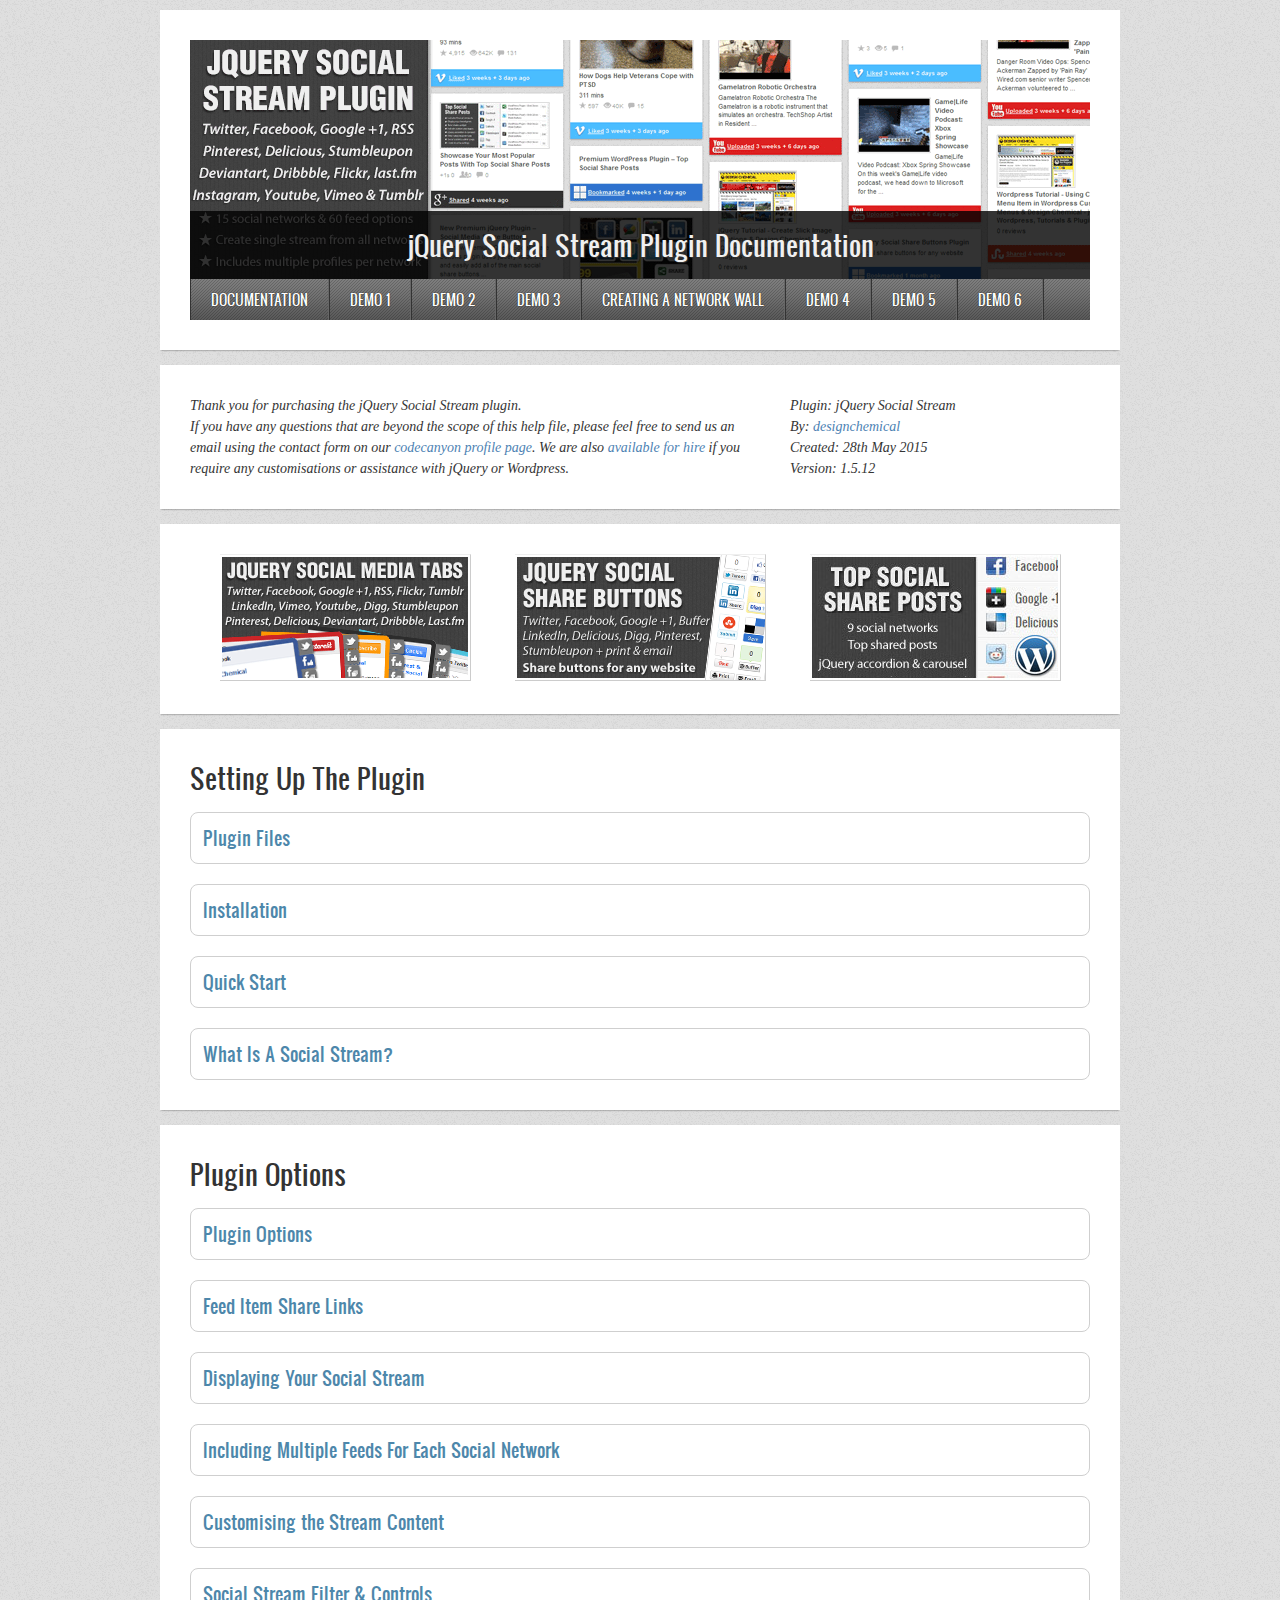
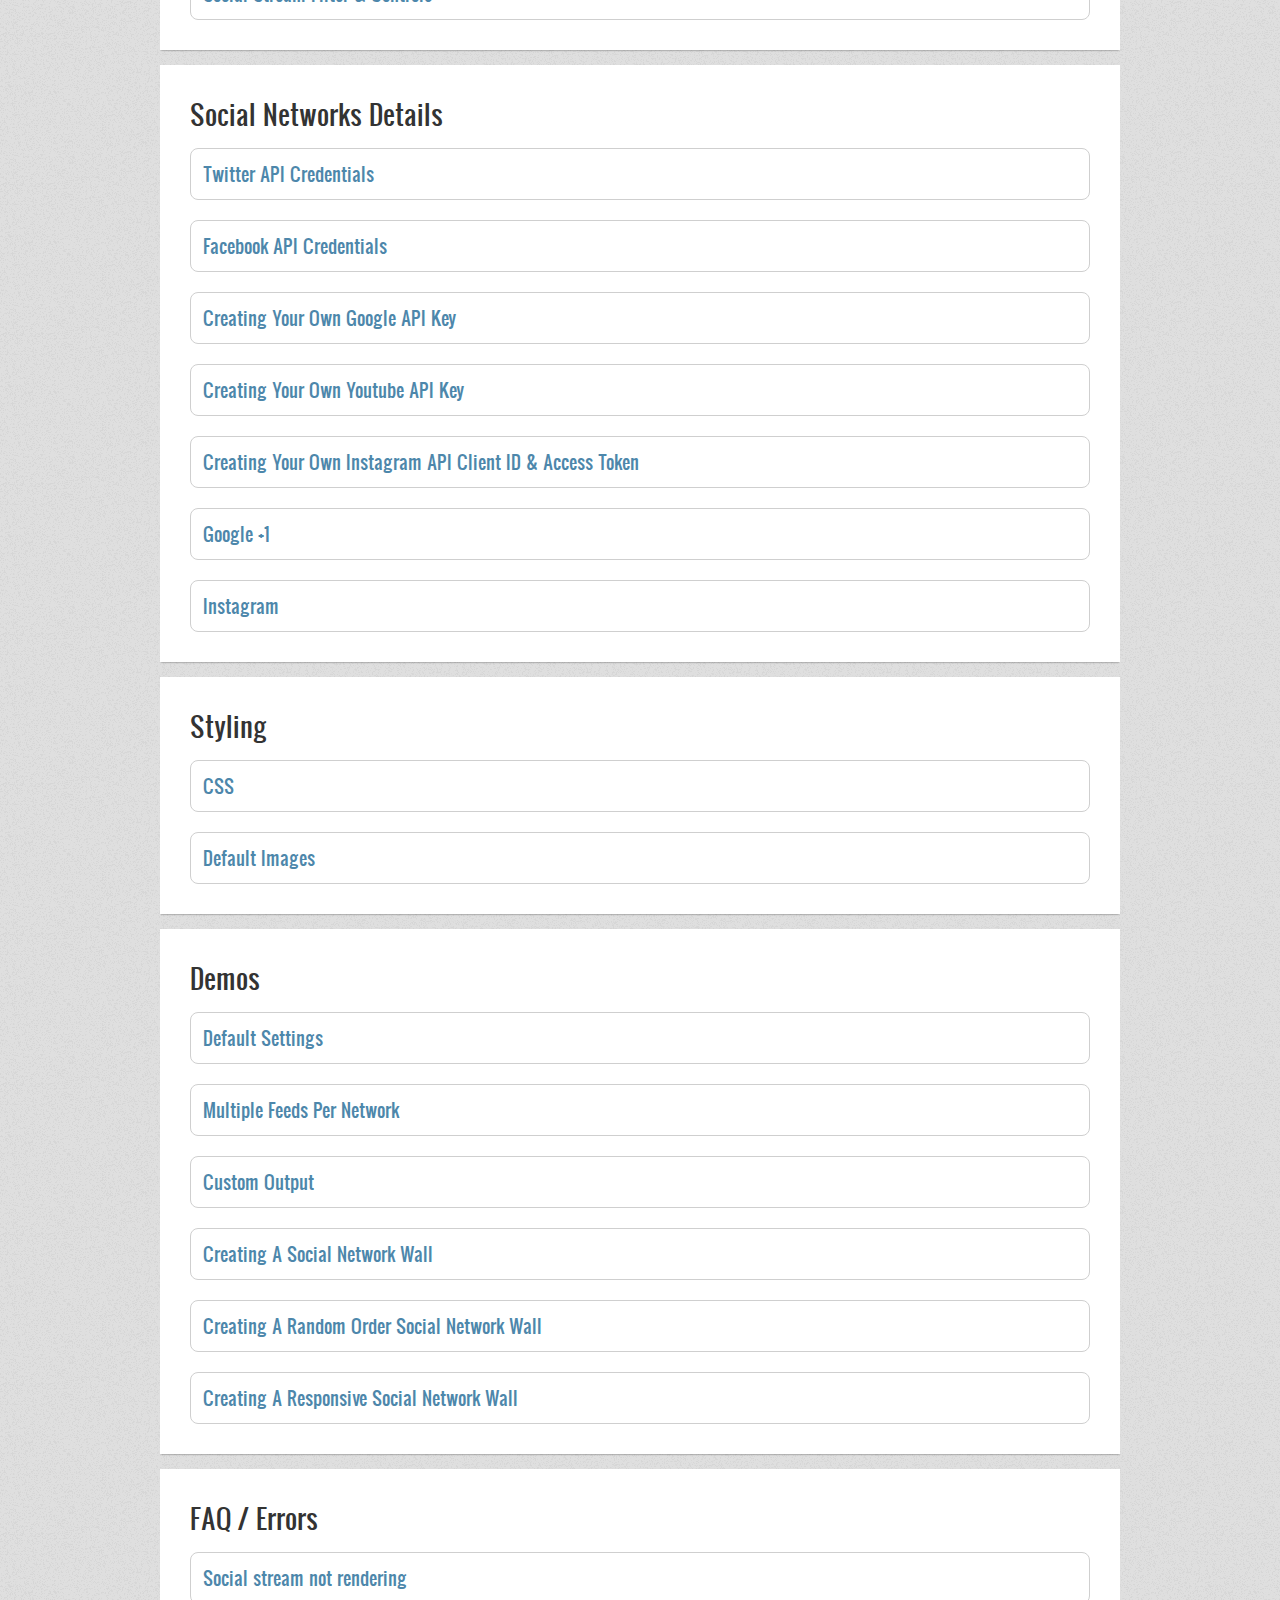
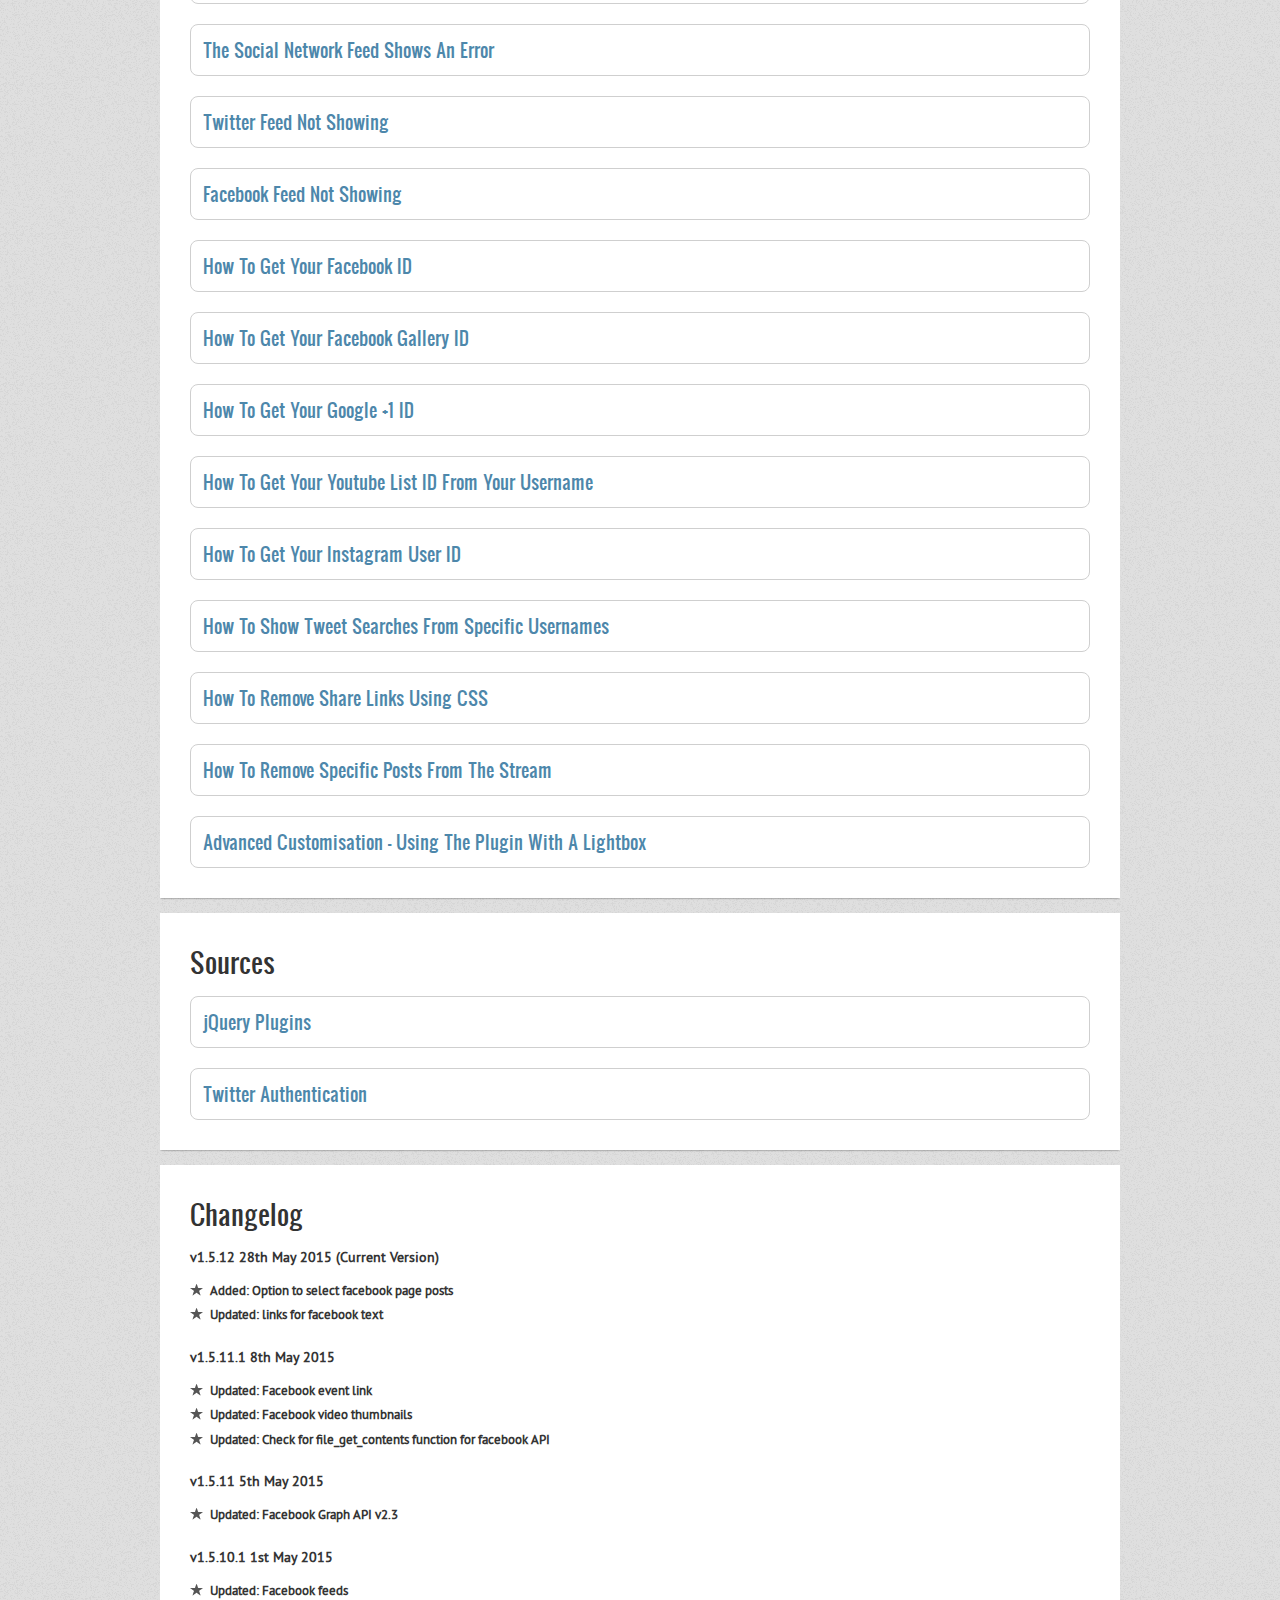
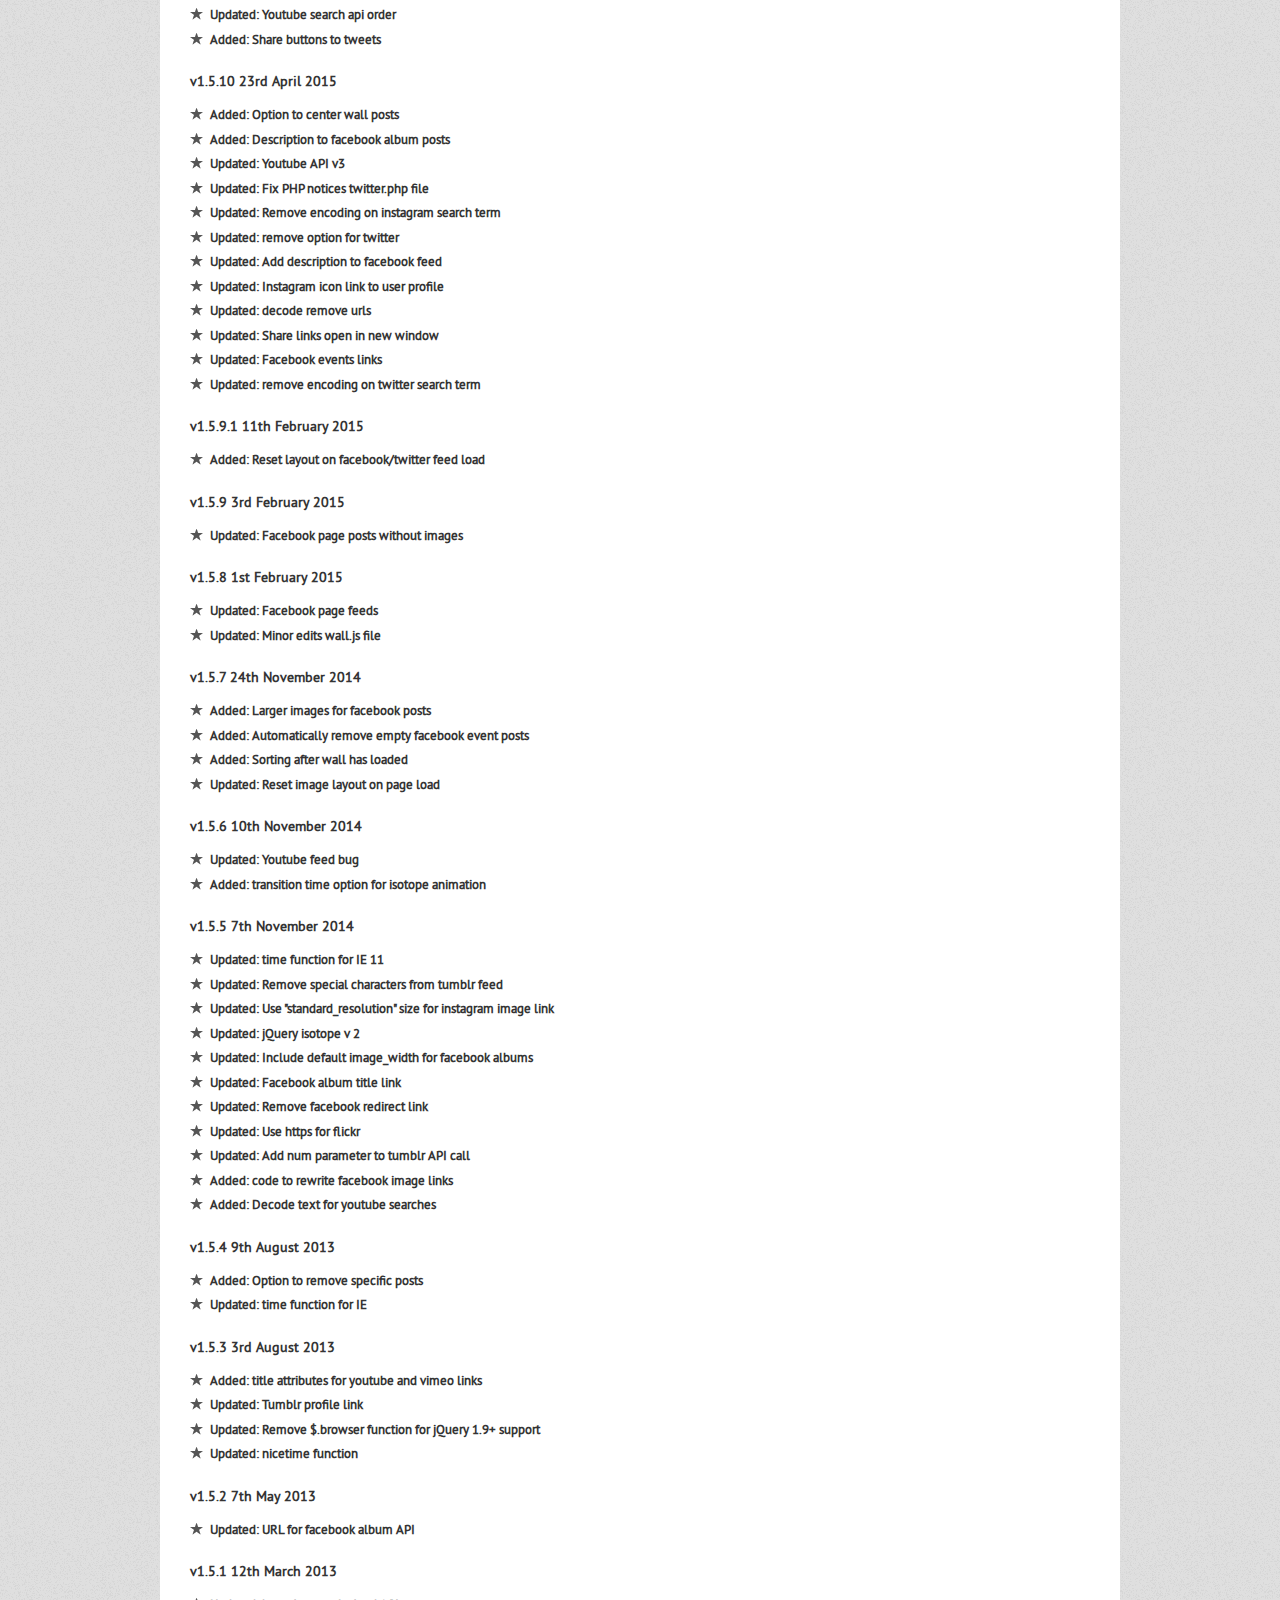
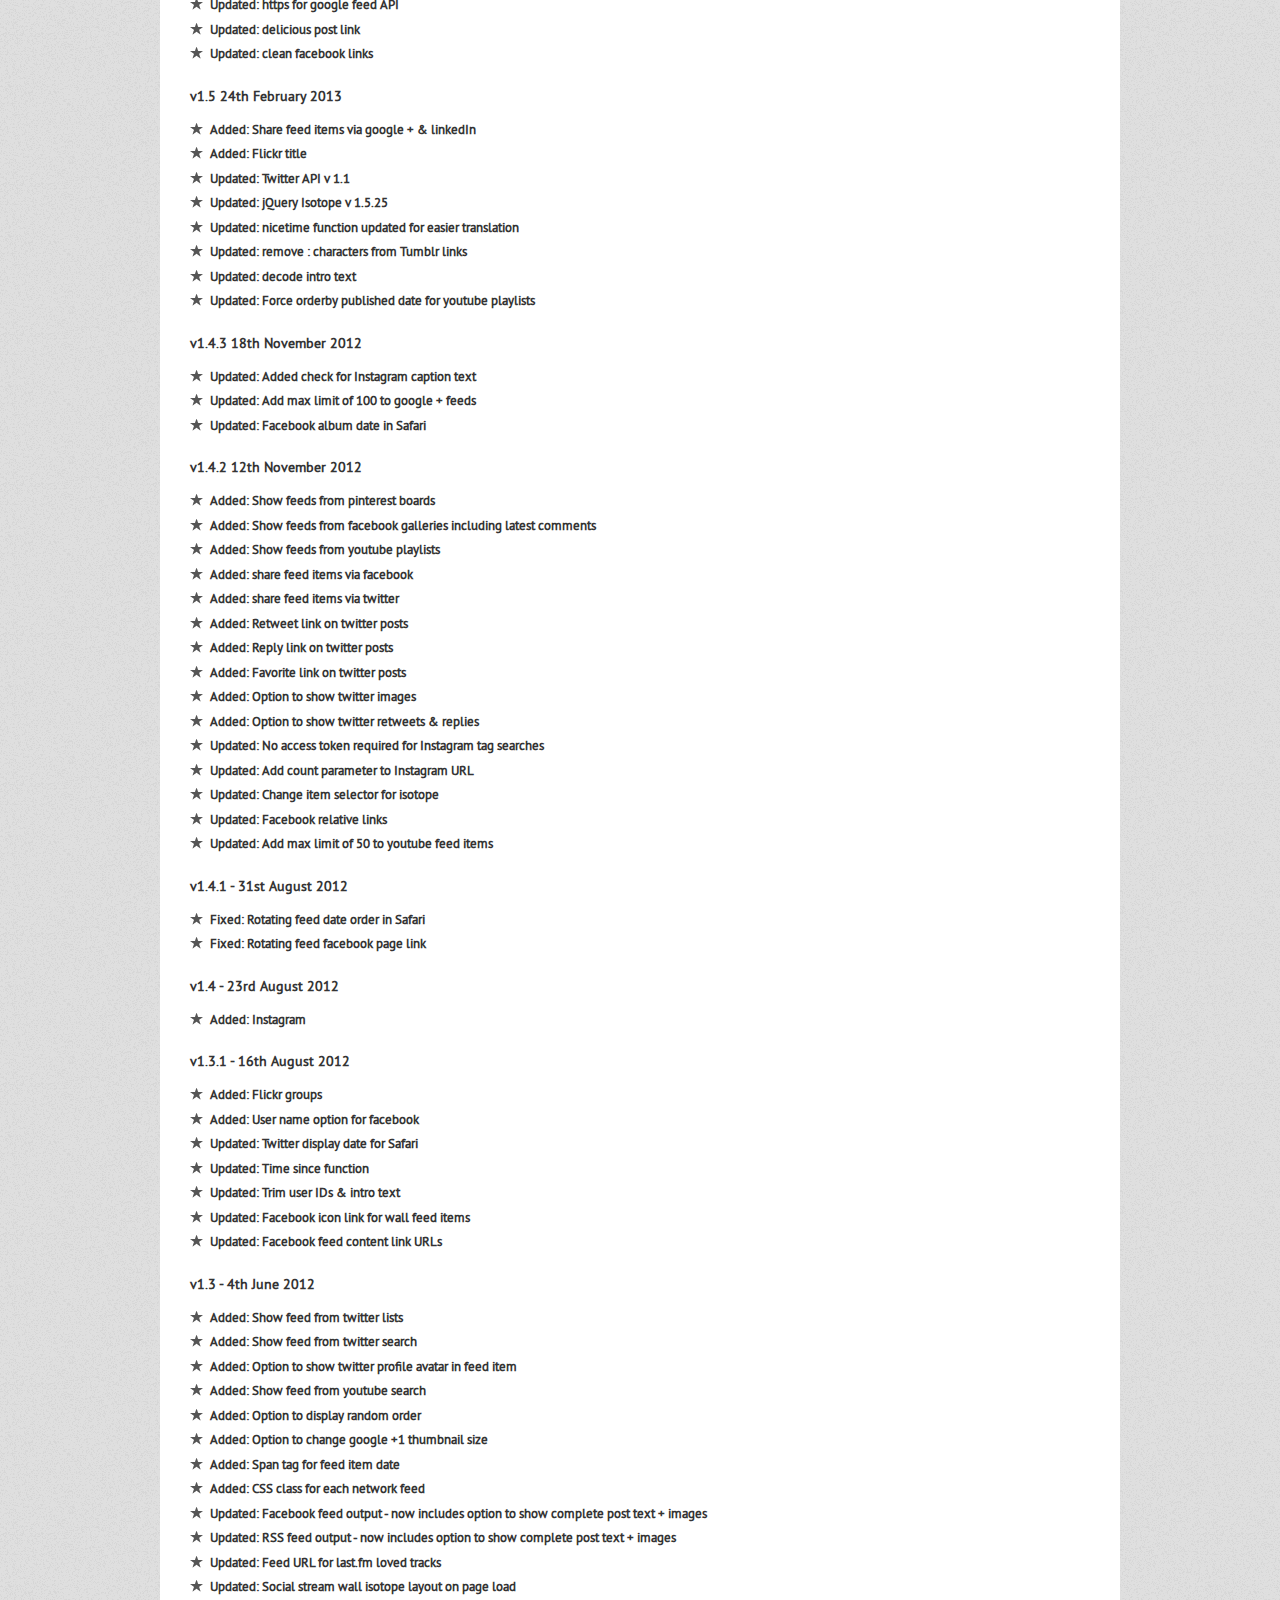
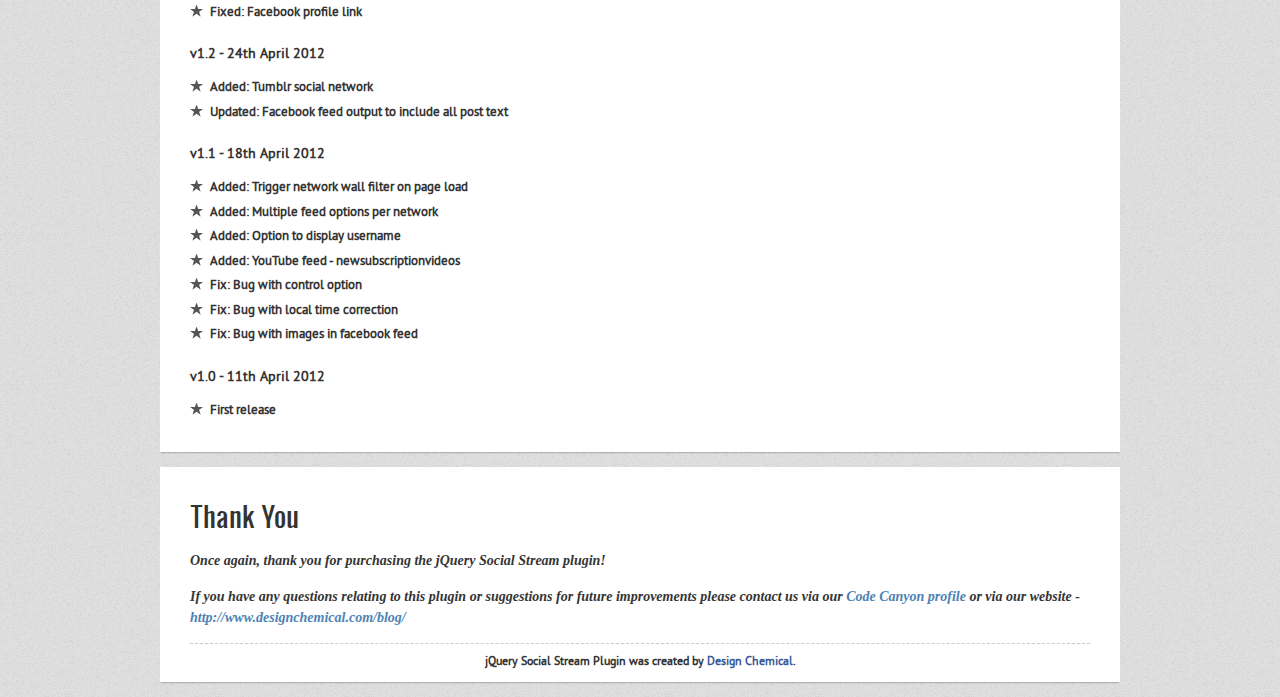
<file: resources/public/plugins/jquery-social-stream/index.html>
<!DOCTYPE html PUBLIC "-//W3C//DTD XHTML 1.0 Strict//EN" "http://www.w3.org/TR/xhtml1/DTD/xhtml1-strict.dtd">
<html xmlns="http://www.w3.org/1999/xhtml">
<head>
<meta http-equiv="Content-Type" content="text/html; charset=UTF-8" />
<title>jQuery Plugin - Social Stream Documentation</title>
<link rel="stylesheet" type="text/css" href="inc/layout.css" media="all" />
<script type="text/javascript" src="http://ajax.googleapis.com/ajax/libs/jquery/1.7.1/jquery.min.js"></script>
<script type="text/javascript" src="inc/js/jquery.plugins.js"></script>
<script type="text/javascript" src="inc/js/jquery.site.js"></script>

</head>

<body>

<!-- Begin Second Wrapper -->

<div id="wrapper">
 
  <div id="container"> 
  <!-- Begin Question Block -->

  <div class="opacity pad-btm">
	<div id="banner">
		<a href="http://www.designchemical.com/blog/index.php/premium-jquery-plugins/jquery-social-stream-plugin/"><img src="inc/images/banner.png" alt="" /></a>
		<h1>jQuery Social Stream Plugin Documentation</h1>
	</div>
	<div id="nav-container">
		<ul id="dctsp-nav">
			<li><a href="index.html">Documentation</a></li>
			<li><a href="example_1.html">Demo 1</a></li>
			<li><a href="example_2.html">Demo 2</a></li>
			<li><a href="example_3.html">Demo 3</a></li>
			<li><a href="wall.html">Creating A Network Wall</a></li>
			<li><a href="example_4.html">Demo 4</a></li><li><a href="example_5.html">Demo 5</a></li><li><a href="example_6.html">Demo 6</a></li>
		</ul>
		</div>
	</div>
	<div class="opacity pad-btm">
	<div class="col-side">
	
	<div class="info">
		Plugin: jQuery Social Stream<br />
		By: <a href="http://codecanyon.net/user/designchemical">designchemical</a><br />
		Created: 28th May 2015<br>
		Version: 1.5.12
	</div>
	</div>
	<div class="col-main">

    <div class="info ">
		<p>Thank you for purchasing the jQuery Social Stream plugin.<br />
		If you have any questions that are beyond the scope of this help file, please feel free to send us an email using the contact form on our <a href="http://codecanyon.net/user/designchemical">codecanyon profile page</a>. We are also <a href="http://www.designchemical.com">available for hire</a> if you require any customisations or assistance with jQuery or Wordpress.
	</div>
    </div>
	<div class="clear"></div>
  </div>
  
  <div class="opacity">  
  
  <ul id="adverts">
		<li><a href="http://www.designchemical.com/blog/index.php/premium-jquery-plugins/jquery-social-media-tabs-plugin/" target="_blank"><img src="inc/images/dcsmt_125.png" alt="jQuery Social Media Plugin" /></a></li>
		<li><a href="http://www.designchemical.com/blog/index.php/premium-jquery-plugins/jquery-social-share-buttons-plugin/" target="_blank"><img src="inc/images/dcssb_125.png" alt="jQuery Social Share Buttons Plugin" /></a></li>
		<li><a href="http://www.designchemical.com/blog/index.php/premium-wordpress-plugins/premium-wordpress-plugin-top-social-share-posts/" target="_blank"><img src="inc/images/dctsp_125.jpg" alt="WordPress Top Social Share Posts" /></a></li>
	</ul>

</div>
  

<div class="opacity">

 <div class="title">
    <h3>Setting Up The Plugin</h3>
    
  </div>

  <!-- Begin Question Block -->
<div class="toggle">

	<h2 class="trigger"><span></span>Plugin Files</h2>
	<div class="togglebox">
	<div>
		<p>The files that make up the plugin are:</p>
		<ol>
			<li>js/jquery.social.stream.1.5.12.js - main jQuery plugin file</li>
			<li>js/jquery.social.stream.1.5.12.min.js - minified version of plugin file (41.1 kb vs 29.4 kb)</li>
			<li>js/jquery.social.stream.wall.1.6.js - Additional file to be included when creating the social network wall</li>
			<li>twitter.php - PHP file for Twitter authentication - required if creating a Twitter stream</li>
			<li>facebook.php - PHP file for Facebook authentication - required if creating a Facebook page stream</li>
			<li style="display:none;">facebook/ - facebook folder contains essential files for facebook feeds. The folder and its contents must also be uploaded to your server</li>
			<li>css/dcsns_dark.css - plugin css style sheet for creating the dark skin rotating feed</li>
			<li>css/dcsns_light.css - plugin css style sheet for creating the light skin rotating feed</li>
			<li>css/dcsns_wall.css - plugin css style sheet for creating the social network wall</li>
			<li>images - images folder contains images used by CSS</li>
			<li>images/icons/ - the source for the icons used for the networks</li>
			<li>inc/ - contains all files required by the documentation & demo pages - not directly related to plugin files</li>
		</ol>

	</div>
	</div>
</div>
<!-- End Question Block -->

<!-- Begin Question Block -->
<div class="toggle">

	<h2 class="trigger"><span></span>Installation</h2>
	<div class="togglebox">
	<div>
		<p>The plugin requires the jQuery javascript library. So first thing is to add the jquery library from your preferred source. There are no specific requirements for this plugin so you are free to use any of the latest versions:</p>
		<pre>&lt;script type="text/javascript" src="http://ajax.googleapis.com/ajax/libs/jquery/1.7.1/jquery.min.js"&gt;&lt;/script&gt;</pre>
		<p>If you wish to display a social network wall include the following file:</p>
		<pre>&lt;script type="text/javascript" src="js/jquery.social.stream.wall.1.6.js"&gt;&lt;/script&gt;</pre>
		<p>Include the social stream plugin file:</p>
		<pre>&lt;script type="text/javascript" src="js/jquery.social.stream.1.5.12.js"&gt;&lt;/script&gt;</pre>
		<p>Finally, if you want to use the default styles then either include the dcsns.css file or copy/paste the CSS code to your site's style sheet:</p>
		<pre>&lt;link rel="stylesheet" type="text/css" href="css/dcsns_dark.css" media="all" /&gt;</pre>
		<h4>Twitter Stream</h4>
		<p>If you are wanting to include Twitter you will also need to add the twitter.php file to your website - this can be found in the plugin folder. To set up your Twitter API credentials see <a href="#twitter-api">instructions below</a>.</p>
		<h4>Facebook Stream</h4>
		<p>If you are wanting to include Facebook page feeds you will also need to add the facebook.php file to your website - this can be found in the plugin folder. To set up your Facebook API credentials see <a href="#facebook-api">instructions below</a>.</p>
		<p>The plugin is now ready to use!</p>
	</div>
	</div>
</div>
<!-- End Question Block -->


<!-- Begin Question Block -->
<div class="toggle">

	<h2 class="trigger"><span></span>Quick Start</h2>
	<div class="togglebox">
	<div> 
		<p>The easiest way to get started is to just initialize the plugin with the default settings and your relevant social network IDs.</p>
		<h4>Important Notes</h4>
		<p>Twitter - to set up your Twitter API credentials see <a href="#twitter-api">instructions below</a>.</p>
		<p>Facebook - to set up your Facebook API credentials see <a href="#facebook-api">instructions below</a>.</p>
		<p>Instagram - you will need to setup your own clientId and accessToken - see the <a href="#tag-position-instagram">Creating Your Own Instagram API Client ID & Access Token</a> section for step-by-step instructions on how to do this.</p>
		<p>1. Insert the following jQuery into the head of your document (before the closing "head" tag) - dont forget to change the settings for your own social network profiles:</p>
		<pre>&lt;script type="text/javascript"&gt;
		$(document).ready(function($){
	$('#social-stream').dcSocialStream({
		feeds: {
			twitter: {
				id: 'designchemical'
			},
			rss: {
				id: 'http://feeds.feedburner.com/DesignChemical'
			},
			stumbleupon: {
				id: 'remix4'
			},
			facebook: {
				id: '157969574262873'
			},
			google: {
				id: '111470071138275408587'
			},
			delicious: {
				id: 'designchemical'
			},
			vimeo: {
				id: 'brad'
			},
			youtube: {
				id: 'FilmTrailerZone/UUPPPrnT5080hPMxK1N4QSjA'
			},
			pinterest: {
				id: 'designchemical'
			},
			flickr: {
				id: ''
			},
			lastfm: {
				id: 'lastfm'
			},
			dribbble: {
				id: 'frogandcode'
			},
			deviantart: {
				id: 'isacg'
			},
			tumblr: {
				id: 'designchemical'
			}
		}
	});
});&lt;/script&gt;</pre>
		<p>2. Add the following HTML to your page wherever you want the social feed or wall to appear:</p>
		<pre>&lt;div id="social-stream"&gt;&lt;/div&gt;</pre>
		<p>That's all there is to it! The social network stream will automatically be created when the page loads by combining all of the various feeds for the above profiles to create a single feed, displayed in a rotating ticker style list.</p>
	</div>
	</div>
</div>
<!-- End Question Block -->



<!-- Begin Question Block -->
<div class="toggle">
	<h2 class="trigger"><span></span>What Is A Social Stream?</h2>
	<div class="togglebox">
	<div>
		<p>The plugin creates a social stream, which is a single stream of items and updates created from all of your individual social network profiles, data feeds and APIs.</p>
		<p>The social stream combines each different network and orders them by date, giving you a single, standardised feed showing your social interactions over time. This gives you more opportunities to present all of this information in more useful and interesting ways.</p>
		<h4>Displaying your social stream</h4>
		<p>The plugin includes 2 different features for you to display your social stream on your website - a rotating feed list plus the social network wall - more information provided on each feature in the following sections & demo pages.</p>
	</div>
	</div>
</div>
<!-- End Question Block -->

</div>


  <div class="opacity">
     <div class="title">
    <h3>Plugin Options</h3>
  </div>
  <!-- Begin Question Block -->
  <div class="toggle">
	<h2 id="link-options" class="trigger"><span></span>Plugin Options</h2>
	<div class="togglebox">
	<div>
		<p>The plugin includes extensive options, which make the social stream highly customisable. Most of the settings do not need to be changed and the plugin will automatically use the default values where applicable.</p>
		<p>The following list details the options available for customizing the plugin and the default values:</p>
		
<h4>General Settings</h4>
<table width="100%" cellspacing="0" cellpadding="0" border="0" class="tbl">
		<thead><tr>
			<th class="first">Option</th>
			<th>Default</th>
			<th>Alternatives</th>
			<th>Description</th>
		</tr>
		</thead>
		<tbody>
		<tr><td>remove:</td><td> '',</td><td></td><td>This option allows you to remove specific posts from the stream. To remove posts enter the URL of the post.  To remove multiple posts enter each URL separated by a comma - e.g<br /><br />
		remove: 'https://twitter.com/designchemical/status/364012915533164544'</td></tr>
<tr><td>twitterId:</td><td> '',</td><td></td><td>Enter your twitter username to be used when sharing posts via twitter - this will be added to the tweets as "via @username"</td></tr>
<tr><td>days:</td><td> 30,</td><td></td><td>Maximum age of stream items in days'</td></tr>
<tr><td>limit:</td><td> 50,</td><td></td><td>Maximum number of results to check/return for each social network'</td></tr>
<tr><td>max:</td><td> 'days',</td><td>days, limit</td><td>Set whether to create the feed based on maximum days or number of results per network'</td></tr>
<tr><td>external:</td><td> true,</td><td>true, false</td><td>Set to true to open all links in new browser window'</td></tr>
<tr><td>speed:</td><td> 600,</td><td></td><td>Speed (in milliseconds) of animation'</td></tr>
<tr><td>height:</td><td> 520,</td><td></td><td>Height in pixels of stream container'</td></tr>
<tr><td>wall:</td><td> false,</td><td>'true, false</td><td>Set to true to output the social stream as an isotope powered social network wall</td></tr>
<tr><td>center:</td><td> false,</td><td>'true, false</td><td>Set to true to center the wall feed items in the page</td></tr>
<tr><td>order:</td><td> 'date',</td><td>date, random</td><td>Set to random to order wall feed items randomly as opposed to by date</td></tr>
<tr><td>filter:</td><td> true,</td><td>true, false</td><td>Set to true to include a filter navigation allowing the user to filter specific social networks'</td></tr>
<tr><td>controls:</td><td> true,</td><td>true, false</td><td>Set to true to include links for controlling feed rotator'</td></tr>
<tr><td>rotate: {</td><td>&nbsp;</td><td></td><td>Feed rotator options'</td></tr>
<tr><td>direction:</td><td>'up',</td><td>up, down</td><td>Direction for content rotation'</td></tr>
<tr><td>delay:</td><td>8000,</td><td></td><td>Delay in milliseconds between rotations - if set to 0 the automatic rotation effect is disabled'</td></tr>
<tr><td>},</td><td>&nbsp;</td><td></td><td>'</td></tr>

<tr><td>transition:</td><td>'0.8s',</td><td></td><td>Time in seconds for the isotope animation speed</td></tr>
<tr><td>},</td><td>&nbsp;</td><td></td><td>'</td></tr>

<tr><td>cache:</td><td> true,</td><td>true, false</td><td>Set to true to cache AJAX response, set to false to force response not to be cached by the browser'</td></tr>
<tr><td>container:</td><td> 'dcsns',</td><td></td><td>CSS class of main element'</td></tr>
<tr><td>cstream:</td><td> 'stream',</td><td></td><td>CSS class of stream ul tag'</td></tr>
<tr><td>content:</td><td> 'dcsns-content',</td><td></td><td>CSS class of main content wrapper'</td></tr>
<tr><td>iconPath:</td><td> 'images/icons/',</td><td></td><td>Path for social network icons for feed items'</td></tr>
<tr><td>imagePath:</td><td> 'images/icons/',</td><td></td><td>Path for filter icon images'</td></tr>
<tr><td>debug:</td><td> false</td><td>true, false</td><td>Set to true to include returned error messages in feed items'</td></tr>

</tbody>
	</table>

	<h3>Feed Options</h3>
	<p>The social stream network feed sources can be set using the plugin's "feeds" option followed by the supported network detail options:</p>
<h4>Twitter Options</h4>
<table width="100%" cellspacing="0" cellpadding="0" border="0" class="tbl">
		<thead><tr>
			<th class="first">Option</th>
			<th>Default</th>
			<th>Alternatives</th>
			<th>Description</th>
		</tr>
		</thead>
		<tbody>
<tr><td>twitter: {</td><td>&nbsp;</td><td></td><td>Twitter'</td></tr>
<tr><td>id:</td><td> '',</td><td></td><td>Twitter has 3 different feed options:<br /><br />
<ol><li><strong>Tweets from a specific user name -</strong><br />Enter the required user name (minus the "@" symbol) -<br />e.g. "designchemical"</li><li><strong>Tweets from a list -</strong><br />To show a list enter "/" followed by the list ID you want to display -<br />e.g. "/9927875"</li><li><strong>Tweets from a search -</strong><br />Enter "#" followed by the search term -<br />e.g. "#designchemical"</li></ol></td></tr>
<tr><td>retweets</td><td>false</td><td>true, false</td><td>Set to "true" to include retweets</td></tr>
<tr><td>replies</td><td>false</td><td>true, false</td><td>Set to "true" to include replies</td></tr>
<tr><td>intro:</td><td> 'Tweeted',</td><td></td><td>Feed item intro text</td></tr>
<tr><td>search:</td><td> 'Tweeted',</td><td></td><td>Search item intro text</td></tr>
<tr><td>out:</td><td> 'intro,date,text,user,share',</td><td>intro, title, text, user, share</td><td>Stream item output - content blocks & order'</td></tr>
<tr><td>images:</td><td> '',</td><td>thumb, small, medium, large</td><td>Option to show twitter images. Enter one of the sizes to include the image when available or leave blank to exclude images. Image sizes are:<br />
<br />
<ol>
<li>thumb - w: 150 h: 150px</li>
<li>small - w: 340 h 150px</li>
<li>medium - w: 600 h: 264px</li>
<li>large - w: 786 h: 346px</li>
</ol>
</td></tr>
<tr><td>url</td><td>twitter.php</td><td></td><td>The path &amp; file name for the Twitter Authentication file - default file name is "twitter.php"<br /><strong>IMPORTANT - this is required for all Twitter feeds</strong></td></tr>
<tr><td>icon:</td><td> 'twitter.png'</td><td></td><td>Icon file name'</td></tr>
<tr><td>},</td><td>&nbsp;</td><td></td><td>'</td></tr>
</tbody>
</table>

<h4>Facebook Page</h4>
<table width="100%" cellspacing="0" cellpadding="0" border="0" class="tbl">
		<thead><tr>
			<th class="first">Option</th>
			<th>Default</th>
			<th>Alternatives</th>
			<th>Description</th>
		</tr>
		</thead>
		<tbody>
<tr><td>facebook: {</td><td>&nbsp;</td><td></td><td>Facebook'</td></tr>
<tr><td>id:</td><td> '',</td><td></td><td>Facebook has 2 different ID options:<br /><br />
<ol><li><strong>Facebook page wall posts -</strong><br />Enter the page ID</li>
<li><strong>Facebook page gallery images -</strong><br />Enter the text you would like to show for the facebook gallery name followed by "/" followed by the page gallery ID -<br />e.g. "Facebook Timeline/376995711728"</li></ol></td></tr>
<tr><td>intro:</td><td> 'Posted to wall',</td><td></td><td>Feed item intro text'</td></tr>
<tr><td>out:</td><td> 'intro,thumb,title,text,user,share',</td><td>intro, thumb, title, text, user, share</td><td>Stream item output - content blocks &amp; order'</td></tr>

<tr><td>comments:</td><td>3</td><td></td><td>Enter the maximum number of comments to display for facebook page gallery images - maximum value = 25.</td></tr>
<tr><td>image_width:</td><td>6</td><td>3, 4, 5, 6</td><td>Enter the image size for facebook gallery images:<br />
<br />
<ol>
<li>3 - w: 600px</li>
<li>4 - w: 480px</li>
<li>5 - w: 320px</li>
<li>6 - w: 180px</li>
</ol></td></tr>
<tr><td>url</td><td>facebook.php</td><td></td><td>The path &amp; file name for the Facebook Authentication file - default file name is "facebook.php"<br /><strong>IMPORTANT - this is required for all Facebook page feeds</strong></td></tr>
<tr><td>feed</td><td>'feed'</td><td>feed,posts</td><td>feed = show all posts on the facebook page, including those by other users, posts = show only those posts made by the page admin</strong></td></tr>
<tr><td>icon:</td><td> 'facebook.png'</td><td></td><td>Icon file name'</td></tr>
<tr><td>},</td><td>&nbsp;</td><td></td><td>'</td></tr>
</tbody>
</table>

<h4>Google +1 Options</h4>
<table width="100%" cellspacing="0" cellpadding="0" border="0" class="tbl">
		<thead><tr>
			<th class="first">Option</th>
			<th>Default</th>
			<th>Alternatives</th>
			<th>Description</th>
		</tr>
		</thead>
		<tbody>
<tr><td>google: {</td><td>&nbsp;</td><td></td><td>Google +1'</td></tr>
<tr><td>id:</td><td> '',</td><td></td><td>Google +1 profile IDs'</td></tr>
<tr><td>intro:</td><td> 'Shared',</td><td></td><td>Feed item intro text'</td></tr>
<tr><td>out:</td><td> 'intro,thumb,title,text,share',</td><td>intro, thumb, title, text, share</td><td>Stream item output - content blocks & order'</td></tr>
<tr><td>api_key:</td><td> '',</td><td></td><td>Google +1 API Key - REQUIRED</td></tr>
<tr><td>image_height:</td><td> 90,</td><td></td><td>Google +1 Thumbnail height</td></tr>
<tr><td>image_width:</td><td> 90,</td><td></td><td>Google +1 Thumbnail width</td></tr>
<tr><td>shares:</td><td> true,</td><td>true, false</td><td>Include share stats'</td></tr>
<tr><td>icon:</td><td> 'google.png'</td><td></td><td>Icon file name'</td></tr>
<tr><td>},</td><td>&nbsp;</td><td></td><td>'</td></tr>
</tbody>
</table>

<h4>Youtube Options</h4>
<table width="100%" cellspacing="0" cellpadding="0" border="0" class="tbl">
		<thead><tr>
			<th class="first">Option</th>
			<th>Default</th>
			<th>Alternatives</th>
			<th>Description</th>
		</tr>
		</thead>
		<tbody>
<tr><td>youtube: {</td><td>&nbsp;</td><td></td><td>YouTube'</td></tr>
<tr><td>id:</td><td> '',</td><td></td><td>Youtube has 2 different ID options:<br /><br />
<ol><li><strong>Videos from a specific play list ID or Channel ID -</strong><br />Enter the text you would like to show for the feed profile name followed by / followed by the required list ID -<br />e.g. "My Youtube Feed/UUPPPrnT5080hPMxK1N4QSjA"</li>
<li>To get your youtube list ID from a profile name we have created a simple online tool - <a href="http://designchemical.com/lab/sandbox/youtube_id.html" target="_blank">How to get your Youtube ID</a></li>
<li><strong>Videos from a search -</strong><br />Enter "#" followed by the search term -<br />e.g. "#designchemical"</li>
</ol>
<p>Note: The maximum limit for each youtube feed is 50 - if the limit option is set higher than 50 the plugin will automatically use 50 for youtube feeds.</p></td></tr>
<tr><td>intro:</td><td> 'Uploaded',</td><td></td><td>Feed item intro text'</td></tr>
<tr><td>search:</td><td> 'Search',</td><td></td><td>Search item intro text</td></tr>
<tr><td>out:</td><td> 'intro,thumb,title,text,share',</td><td>intro, thumb, title, text, user, share</td><td>Stream item output - content blocks & order'</td></tr>
<tr><td>api_key:</td><td> '',</td><td></td><td>Youtube API Key - REQUIRED. See Social Networks Details -> Creating Your Own Youtube API Key</td></tr>
<tr><td>thumb:</td><td> 'medium',</td><td>default, medium, high, standard</td><td>Size of thumbnail image - default 120 x 90, medium 320 x 180, high 480 x 360, standard 640 x 480</td></tr>
<tr><td>icon:</td><td> 'youtube.png'</td><td></td><td>Icon file name'</td></tr>
<tr><td>},</td><td>&nbsp;</td><td></td><td>'</td></tr>
</tbody>
</table>


<h4>Flickr Options</h4>
<table width="100%" cellspacing="0" cellpadding="0" border="0" class="tbl">
		<thead><tr>
			<th class="first">Option</th>
			<th>Default</th>
			<th>Alternatives</th>
			<th>Description</th>
		</tr>
		</thead>
		<tbody>
<tr><td>flickr: {</td><td>&nbsp;</td><td></td><td>Flickr'</td></tr>
<tr><td>id:</td><td> '',</td><td></td><td>Flickr has 2 different ID options:<br /><br />
<ol><li><strong>Uploads from a specific user name -</strong><br />Enter the required user name -</li><li><strong>Images from a group -</strong><br />Enter "/" followed by the flickr group ID -</li></ol></td></tr>
<tr><td>out:</td><td> 'intro,thumb,title,text,share',</td><td>intro, thumb, title, text, share</td><td>Stream item output - content blocks & order'</td></tr>
<tr><td>lang:</td><td> 'en-us',</td><td></td><td>Language'</td></tr>
<tr><td>icon:</td><td> 'flickr.png'</td><td></td><td>Icon file name'</td></tr>
<tr><td>},</td><td>&nbsp;</td><td></td><td>'</td></tr>

</tbody>
</table>


<h4>Delicious Options</h4>
<table width="100%" cellspacing="0" cellpadding="0" border="0" class="tbl">
		<thead><tr>
			<th class="first">Option</th>
			<th>Default</th>
			<th>Alternatives</th>
			<th>Description</th>
		</tr>
		</thead>
		<tbody>
<tr><td>delicious: {</td><td>&nbsp;</td><td></td><td>Delicious'</td></tr>
<tr><td>id:</td><td> '',</td><td></td><td>Delicious usernames'</td></tr>
<tr><td>intro:</td><td> 'Bookmarked',</td><td></td><td>Feed item intro text'</td></tr>
<tr><td>out:</td><td> 'intro,thumb,title,text,user,share',</td><td>intro, thumb, title, text, user, share</td><td>Stream item output - content blocks & order'</td></tr>
<tr><td>icon:</td><td> 'delicious.png'</td><td></td><td>Icon file name'</td></tr>
<tr><td>},</td><td>&nbsp;</td><td></td><td>'</td></tr>
</tbody>
</table>

<h4>Pinterest Options</h4>
<table width="100%" cellspacing="0" cellpadding="0" border="0" class="tbl">
		<thead><tr>
			<th class="first">Option</th>
			<th>Default</th>
			<th>Alternatives</th>
			<th>Description</th>
		</tr>
		</thead>
		<tbody>
<tr><td>pinterest: {</td><td>&nbsp;</td><td></td><td>Pinterest'</td></tr>
<tr><td>id:</td><td> '',</td><td></td><td>Pinterest has 2 different ID options:<br /><br />
<ol><li><strong>Posts for a user name -</strong><br />Enter the required user name</li><li><strong>Posts for a specific user board -</strong><br />Enter the user name followed by "/" and then the board name - e.g. designchemical/design-ideas</li></ol></td></tr>
<tr><td>intro:</td><td> 'Pinned',</td><td></td><td>Feed item intro text'</td></tr>
<tr><td>out:</td><td> 'intro,thumb,title,text,user,share',</td><td>intro, thumb, title, text, user, share</td><td>Stream item output - content blocks & order'</td></tr>
<tr><td>icon:</td><td> 'pinterest.png'</td><td></td><td>Icon file name'</td></tr>
<tr><td>},</td><td>&nbsp;</td><td></td><td>'</td></tr>
</tbody>
</table>
<h4>RSS Feed Options</h4>
<table width="100%" cellspacing="0" cellpadding="0" border="0" class="tbl">
		<thead><tr>
			<th class="first">Option</th>
			<th>Default</th>
			<th>Alternatives</th>
			<th>Description</th>
		</tr>
		</thead>
		<tbody>
<tr><td>rss: {</td><td>&nbsp;</td><td></td><td>RSS Feed'</td></tr>
<tr><td>id:</td><td> '',</td><td></td><td>RSS feed URLs'</td></tr>
<tr><td>intro:</td><td> 'Posted',</td><td></td><td>Feed item intro text'</td></tr>
<tr><td>out:</td><td> 'intro,thumb,title,text,share',</td><td>intro, title, text, share</td><td>Stream item output - content blocks & order'</td></tr>
<tr><td>text:</td><td>'contentSnippet'</td><td>'content', 'contentSnippet'</td><td>Select the RSS element to use in the feed output. 'content' will output complete wall post text including any images. 'contentSnippet' (default) shows brief introduction.</td></tr>
<tr><td>icon:</td><td> 'rss.png'</td><td></td><td>Icon file name'</td></tr>
<tr><td>},</td><td>&nbsp;</td><td></td><td>'</td></tr>
</tbody>
</table>
<h4>Last.fm Options</h4>
<table width="100%" cellspacing="0" cellpadding="0" border="0" class="tbl">
		<thead><tr>
			<th class="first">Option</th>
			<th>Default</th>
			<th>Alternatives</th>
			<th>Description</th>
		</tr>
		</thead>
		<tbody>
<tr><td>lastfm: {</td><td>&nbsp;</td><td></td><td>Last.fm'</td></tr>
<tr><td>id:</td><td> '',</td><td></td><td>Last.fm usernames'</td></tr>
<tr><td>intro:</td><td> 'Listened to,Loved,Replied',</td><td></td><td>Feed item intro text'</td></tr>
<tr><td>out:</td><td> 'intro,thumb,title,text,user,share',</td><td>intro, thumb, title, text, user, share</td><td>Stream item output - content blocks & order'</td></tr>
<tr><td>feed:</td><td> 'recenttracks,lovedtracks,replytracker',</td><td>lovedtracks, recenttracks, replytracker</td><td>Feed type. Options include lovedtracks: A feed of tracks a user has loved, recenttracks:  10 recently played tracks for this profile, replytracker:  A feed of replies to a user's forum posts and journal comments'</td></tr>
<tr><td>icon:</td><td> 'lastfm.png'</td><td></td><td>Icon file name'</td></tr>
<tr><td>},</td><td>&nbsp;</td><td></td><td>'</td></tr>
</tbody>
</table>

<h4>Dribbble Options</h4>
<table width="100%" cellspacing="0" cellpadding="0" border="0" class="tbl">
		<thead><tr>
			<th class="first">Option</th>
			<th>Default</th>
			<th>Alternatives</th>
			<th>Description</th>
		</tr>
		</thead>
		<tbody>
<tr><td>dribbble: {</td><td>&nbsp;</td><td></td><td>Dribbble'</td></tr>
<tr><td>id:</td><td> '',</td><td></td><td>'</td></tr>
<tr><td>intro:</td><td> 'Posted shot,Liked',</td><td></td><td>Feed item intro text'</td></tr>
<tr><td>out:</td><td> 'intro,thumb,title,text,user,share',</td><td>intro, thumb, title, text, user, share</td><td>Stream item output - content blocks & order'</td></tr>
<tr><td>feed:</td><td> 'shots,likes',</td><td>shots, likes</td><td>Feed type. Options include latest shots or latest likes'</td></tr>
<tr><td>icon:</td><td> 'dribbble.png'</td><td></td><td>Icon file name'</td></tr>
<tr><td>},</td><td>&nbsp;</td><td></td><td>'</td></tr>

</tbody>
</table>

<h4>Vimeo Options</h4>
<table width="100%" cellspacing="0" cellpadding="0" border="0" class="tbl">
		<thead><tr>
			<th class="first">Option</th>
			<th>Default</th>
			<th>Alternatives</th>
			<th>Description</th>
		</tr>
		</thead>
		<tbody>
<tr><td>vimeo: {</td><td>&nbsp;</td><td></td><td>Vimeo'</td></tr>
<tr><td>id:</td><td> '',</td><td></td><td>'</td></tr>
<tr><td>intro:</td><td> 'Liked,Video,Appeared In,Video,Album,Channel,Group',</td><td></td><td>Feed item intro text'</td></tr>
<tr><td>out:</td><td> 'intro,thumb,title,text,user,share',</td><td>intro, thumb, title, text, user, share</td><td>Stream item output - content blocks & order'</td></tr>
<tr><td>feed:</td><td> 'likes,videos,appears_in,all_videos,albums,channels,groups',</td><td>likes, videos, appears_in, all_videos, albums, channels, groups</td><td>likes = Most recent likes, videos = Videos created by user, appears_in = Videos that the user appears in, all_videos = Videos that the user appears in and created, albums = Albums the user has created, channels = Channels the user has created and subscribed to, groups = Groups the user has created and joined'</td></tr>
<tr><td>thumb:</td><td> 'medium',</td><td>small, medium, large</td><td>Size of thumbnail image - small = 100px wide, medium = 200px, large = 640px'</td></tr>
<tr><td>stats:</td><td> true,</td><td>true, false</td><td>If set to true the feed will include statistics - e.g. number of likes, views, comments, etc'</td></tr>
<tr><td>icon:</td><td> 'vimeo.png'</td><td></td><td>Icon file name'</td></tr>
<tr><td>},</td><td>&nbsp;</td><td></td><td>'</td></tr>
</tbody>
</table>

<h4>Stumbleupon</h4>
<table width="100%" cellspacing="0" cellpadding="0" border="0" class="tbl">
		<thead><tr>
			<th class="first">Option</th>
			<th>Default</th>
			<th>Alternatives</th>
			<th>Description</th>
		</tr>
		</thead>
		<tbody>
<tr><td>stumbleupon: {</td><td>&nbsp;</td><td></td><td>Stumbleupon'</td></tr>
<tr><td>id:</td><td> '',</td><td></td><td>Stumbleupon usernames'</td></tr>
<tr><td>intro:</td><td> 'Shared,Reviewed',</td><td></td><td>Feed item intro text'</td></tr>
<tr><td>out:</td><td> 'intro,thumb,title,text,user,share',</td><td>intro, thumb, title, text, user, share</td><td>Stream item output - content blocks & order'</td></tr>
<tr><td>feed:</td><td> 'favorites,reviews',</td><td>favorites, reviews</td><td>favorites = The sites you thumbed up, reviews = Reviews you have written'</td></tr>
<tr><td>icon:</td><td> 'stumbleupon.png'</td><td></td><td>Icon file name'</td></tr>
<tr><td>},</td><td>&nbsp;</td><td></td><td>'</td></tr>
</tbody>
</table>

<h4>Deviantart</h4>
<table width="100%" cellspacing="0" cellpadding="0" border="0" class="tbl">
		<thead><tr>
			<th class="first">Option</th>
			<th>Default</th>
			<th>Alternatives</th>
			<th>Description</th>
		</tr>
		</thead>
		<tbody>
<tr><td>deviantart: {</td><td>&nbsp;</td><td></td><td>Deviantart'</td></tr>
<tr><td>id:</td><td> '',</td><td></td><td>Deviantart usernames'</td></tr>
<tr><td>intro:</td><td> 'Deviation',</td><td></td><td>Feed item intro text'</td></tr>
<tr><td>out:</td><td> 'intro,thumb,title,text,user,share',</td><td>intro, thumb, title, text, user, share</td><td>Stream item output - content blocks & order'</td></tr>
<tr><td>icon:</td><td> 'deviantart.png'</td><td></td><td>Icon file name'</td></tr>
<tr><td>}</td><td>&nbsp;</td><td></td><td>'</td></tr>
</tbody>
</table>

<h4>Tumblr</h4>
<table width="100%" cellspacing="0" cellpadding="0" border="0" class="tbl">
		<thead><tr>
			<th class="first">Option</th>
			<th>Default</th>
			<th>Alternatives</th>
			<th>Description</th>
		</tr>
		</thead>
		<tbody>
<tr><td>tumblr: {</td><td>&nbsp;</td><td></td><td>Tumblr'</td></tr>
<tr><td>id:</td><td> '',</td><td></td><td>Tumblr usernames'</td></tr>
<tr><td>intro:</td><td> 'Posted',</td><td></td><td>Feed item intro text'</td></tr>
<tr><td>out:</td><td> 'intro,title,text,user,share',</td><td>intro, title, text, user, share</td><td>Stream item output - content blocks & order'</td></tr>
<tr><td>thumb:</td><td> '100',</td><td>75, 100, 250, 400, 500, 1280</td><td>Width of thumbnail image</td></tr>
<tr><td>video:</td><td> '250',</td><td>400, 500, 250</td><td>Width of video player for video type posts</td></tr>
<tr><td>icon:</td><td> 'tumblr.png'</td><td></td><td>Icon file name'</td></tr>
<tr><td>}</td><td>&nbsp;</td><td></td><td>'</td></tr>
</tbody>
</table>

<h4>Instagram - REQUIRES CLIENT ID AND ACCESS TOKEN</h4>
<table width="100%" cellspacing="0" cellpadding="0" border="0" class="tbl">
		<thead><tr>
			<th class="first">Option</th>
			<th>Default</th>
			<th>Alternatives</th>
			<th>Description</th>
		</tr>
		</thead>
		<tbody>
<tr><td>instagram: {</td><td>&nbsp;</td><td></td><td>Instagram'</td></tr>
<tr><td>id:</td><td> '',</td><td></td><td>
			<p>Instagram can hande 4 different types of network feed ID - search, tags, user ID and a location ID:</p>
			<ol>
				<li><strong>Search - </strong><br />This will return instagram posts based on a geographical location, which is defined by a latitude & longitude plus a distance. To enter a search ID start with the character "?" followed by the latitude, longitude and distance in meters (up to a maximum of 5000) all separated by a "/"<br />
				e.g. ?55.5/0/20</li>
				<li><strong>Tags - </strong><br />To search by tag start with the character "#" followed by the tag<br />
				e.g. #london</li>
				<li><strong>User ID - </strong><br />To show latest posts by user start the ID with a "!" followed by the user's profile ID<br />e.g. !12345</li>
				<li><strong>Location ID - </strong><br />To show latest posts by a location ID start with a "@" followed by the ID<br />e.g. @12345</li>
			</ol>
			<p>As with all networks multiple feeds can be entered by separating each feed ID with a comma:<br />
			e.g. id: '?50.3/40.8/10,#london,!12345,@12345'</p>
			</td></tr>
<tr><td>intro:</td><td> 'Posted',</td><td></td><td>Feed item intro text'</td></tr>
<tr><td>search:</td><td> 'Search',</td><td></td><td>Search item intro text</td></tr>
<tr><td>out:</td><td> 'intro,thumb,text,user,share,meta',</td><td>intro, thumb, text, user, share, meta</td><td>Stream item output - content blocks & order'</td></tr>
<tr><td>accessToken:</td><td> '',</td><td></td><td>(See Section - Creating Your Own Instagram API Client ID) Access token created from the authorisation of your OAuth Client</td></tr>
<tr><td>redirectUrl:</td><td> '',</td><td></td><td>(See Section - Creating Your Own Instagram API Client ID)The URL entered as the redirect URL when registering your new OAuth Client in the instagram API setup</td></tr>
<tr><td>clientId:</td><td> '',</td><td></td><td>(See Section - Creating Your Own Instagram API Client ID)Client ID for API created after registering your new OAuth Client in the instagram API setup</td></tr>
<tr><td>comments:</td><td> 0,</td><td></td><td>Enter the maximum number of comments to display for each instagram image. Set to zero to disable comments.</td></tr>
<tr><td>likes:</td><td> 0,</td><td></td><td>Enter the maximum number of profile thumbnails to display for users who have liked a post. Set to zero to disable likes.</td></tr>
<tr><td>thumb:</td><td> 'low_resolution',</td><td>low_resolution, thumbnail, standard_resolution</td><td>Width & Height of image - low_resolution 306, thumbnail 150, standard_resolution 612</td></tr>
<tr><td>icon:</td><td> 'instagram.png'</td><td></td><td>Icon file name'</td></tr>
<tr><td>}</td><td>&nbsp;</td><td></td><td>'</td></tr>
</tbody>
</table>


	<h4>Using The Plugin Options</h4>
	<p>Any of the options can be changed by setting the new values when the plugin is initialized. To change an option, include the parameter and it's new value in the initialisation code - e.g.</p>
	<pre>$(document).ready(function($){
	$('#social-stream').dcSocialStream({
				feeds: {
					facebook: {
						id: '',
						intro: 'Posted',
						out: 'intro,thumb,title,text,user,share',
						comments: 3,
						image_width: 6, //3 = 600 4 = 480 5 = 320 6 = 180
						url: 'facebook.php',
						thumb:true,
						icon: 'facebook.png'
					},
					twitter: {
						id: '',
						intro: 'Tweeted',
						search: 'Tweeted',
						out: 'intro,thumb,text,share',
						retweets: false,
						replies: false,
						images: '', // large w: 786 h: 346, thumb w: 150 h: 150, medium w: 600 h: 264, small w: 340 h 150
						url: 'twitter.php',
						icon: 'twitter.png'
					},
					google: {
						id: '',
						intro: 'Shared',
						out: 'intro,thumb,title,text,share',
						api_key: '',
						image_height: 75,
						image_width: 75,
						shares: true,
						icon: 'google.png'
					},
					youtube: {
						id: '',
						intro: 'Uploaded',
						profile: '',
						search: 'Search',
						out: 'intro,thumb,title,text,user,share',
						api_key: 'AIzaSyCFSB5p2xsmTo-dGz5y7gmZonB7M93hvVc',
						thumb: 'default',
						icon: 'youtube.png'
					},
					flickr: {
						id: '',
						intro: 'Uploaded',
						out: 'intro,thumb,title,text,share',
						lang: 'en-us',
						icon: 'flickr.png'
					},
					delicious: {
						id: '',
						intro: 'Bookmarked',
						out: 'intro,thumb,title,text,user,share',
						icon: 'delicious.png'
					},
					pinterest: {
						id: '',
						intro: 'Pinned',
						out: 'intro,thumb,text,user,share',
						icon: 'pinterest.png'
					},
					rss: {
						id: '',
						intro: 'Posted',
						out: 'intro,title,text,share',
						text: 'contentSnippet',
						icon: 'rss.png'
					},
					lastfm: {
						id: '',
						intro: 'Listened to,Loved,Replied',
						out: 'intro,thumb,title,text,user,share',
						feed: 'recenttracks,lovedtracks,replytracker',
						icon: 'lastfm.png'
					},
					dribbble: {
						id: '',
						intro: 'Posted,Liked',
						out: 'intro,thumb,title,text,user,share',
						feed: 'shots,likes',
						icon: 'dribbble.png'
					},
					vimeo: {
						id: '',
						intro: 'Liked,Video,Appeared In,Video,Album,Channel,Group',
						out: 'intro,thumb,title,text,user,share',
						feed: 'likes,videos,appears_in,all_videos,albums,channels,groups',
						thumb: 'medium',
						stats: true,
						icon: 'vimeo.png'
					},
					stumbleupon: {
						id: '',
						intro: 'Shared,Reviewed',
						out: 'intro,thumb,title,text,user,share',
						feed: 'favorites,reviews',
						icon: 'stumbleupon.png'
					},
					deviantart: {
						id: '',
						intro: 'Deviation',
						out: 'intro,thumb,title,text,user,share',
						icon: 'deviantart.png'
					},
					tumblr: {
						id: '',
						intro: 'Posted',
						out: 'intro,title,text,user,share',
						thumb: 100,
						video: 250,
						icon: 'tumblr.png'
					},
					instagram: {
						id: '',
					    intro: 'Posted',
						search: 'Search',
					    out: 'intro,thumb,text,user,share,meta',
						accessToken: '',
						redirectUrl: '',
						clientId: '',
						thumb: 'low_resolution',
					    comments: 3,
						likes: 8,
						icon: 'instagram.png'
					}
				},
				twitterId: '',
				days: 10,
				limit: 50,
				max: 'days',
				external: true,
				speed: 600,
				height: 550,
				wall: false,
				order: 'date',
				filter: true,
				controls: true,
				rotate: {
					direction: 'up',
					delay: 8000
				},
				cache: true,
				container: 'dcsns',
				cstream: 'stream',
				content: 'dcsns-content',
				iconPath: 'images/dcsns-dark/',
				imagePath: 'images/dcsns-dark/',
				debug: false
	});
});</pre>
<p>Options that are not included in the initialisation code will automatically use the default values.</p>
<p><strong>NOTE: Social network ID's do not have default values. Valid profile IDs must be specified when the plugin is initialised.</strong></p>
	</div>
	</div>
  </div>
  <!-- End Question Block -->

  <!-- Begin Question Block -->
  <div class="toggle">
	<h2 id="tag-position" class="trigger"><span></span>Feed Item Share Links</h2>
	<div class="togglebox">
	<div>
		<p>Each feed item includes share links for facebook, twitter, google + and linkedin - this allows your visitors to quickly and easily share your wall content via both social networks.</p>
		<p>For twitter posts the facebook and twitter share links are replaced by the standard twitter reply, retweet and favourite links.</p>
		<p>To remove share options from specific social networks remove "share" from the "out" option for the relevant feed - e.g. to remove from pinterest use:</p>
		<p><strong>Default Option Setting<strong>
		<pre>
		pinterest: {
			id: 'username',
			out: 'intro,thumb,title,text,user,share',
		}
		</pre>
		</p>
		<p><strong>Change To<strong>
		<pre>
		pinterest: {
			id: 'username',
			out: 'intro,thumb,title,text,user',
		}
		</pre>
		</p>
	</div>
	</div>
</div>
<!-- End Question Block -->

<!-- Begin Question Block -->
  <div class="toggle">
	<h2 id="tag-position" class="trigger"><span></span>Displaying Your Social Stream</h2>
	<div class="togglebox">
	<div>
		<p>The plugin includes 2 features for displaying your social network stream. Both features use the same options and set up for generating the social stream items, only the method of displaying the output is different.</p>
		<h4>Rotating Feed (Default option)</h4>
		<p>The rotating feed feature generates a standard list of your social stream items, which can be set to display as a rotating/looping feed or as a standard, static list. The list includes a filter feature for enabling/disabling individual network items.</p>
		<p>The plugin files also include 2 style options for the feed - light & dark:</p>

		<p><img src="inc/images/stream_dark.png" alt="" class="img-left" /><img src="inc/images/stream_light.png" alt="" class="img-left" /></p>
		<div class="clear"></div>
		<p>For details and code samples on how to create the rotating feed see demos below.</p>
		<h4>Social Network Wall</h4>
		<p>The social network wall feature creates a full width display of feed items, ordered by date and laid out using the jQuery isotope plugin. The wall also includes an animated filter system, which allows the user to select any of the available social networks. The social network wall shows all items at the same time and offers an interesting way for your users to view your network interaction over time.</p>
		<p><img src="inc/images/wall.png" alt="" /></p>
		<p>For details and code samples on how to create the social network wall see demos below.</p>
	</div>
	</div>
</div>
<!-- End Question Block -->


<!-- Begin Question Block -->
  <div class="toggle">
	<h2 id="tag-position" class="trigger"><span></span>Including Multiple Feeds For Each Social Network</h2>
	<div class="togglebox">
	<div>
		<p>There are no limits on the number of feeds that can be added to the social stream for each social network. To add multiple feeds include the relevant social network IDs as a comma-separated list.</p>
		<p>Example - Create a social stream, which combines 3 twitter users, a twitter list and a search for "designchemical" into one single feed:</p>
	
		<ul>
			<li>User 1: designchemical</li>
			<li>User 2: wordpress</li>
			<li>User 3: jquery</li>
			<li>List ID: 9927875</li>
			<li>Search Term: designchemical</li>
		</ul>
		
		<pre>$('#social-stream').dcSocialStream({
	feeds: {
		twitter: {
			id: 'designchemical,wordpress,jquery,/9927875,#designchemical'
		}
	}
});</pre>

	</div>
	</div>
</div>
<!-- End Question Block -->

<!-- Begin Question Block -->
  <div class="toggle">
	<h2 id="tag-position" class="trigger"><span></span>Customising the Stream Content</h2>
	<div class="togglebox">
	<div>
		<p>The plugin uses a basic template system, which offers some options to add/remove content from the stream items as well as change the order in which these content blocks appear. This can be modified using the "out" option.</p>
		<p>Each feed (with a couple of exceptions) has the following content blocks:</p>
	
			<p class="clear img-left"><img src="inc/images/feed_item_1.png" alt="Feed Item" /></p>
			
			<p><strong>intro:</strong><br />Brief text with the age of the feed item created using the "intro" option for the network + the age of the item based on the published date from the social network.</p>
			<div class="clear"></div>
			<p class="clear img-left"><img src="inc/images/feed_item_2.png" alt="Feed Item" /></p>
			<p><strong>thumb:</strong><br />Any thumbnail image available in the feed</p>
			<div class="clear"></div>
			<p class="clear img-left"><img src="inc/images/feed_item_3.png" alt="Feed Item" /></p>
			<p><strong>title:</strong><br />The feed item title (including link to original article)</p>
			<div class="clear"></div>
			<p class="clear img-left"><img src="inc/images/feed_item_4.png" alt="Feed Item" /></p>
			<p><strong>text:</strong><br />Any additional content text/summary - availability of useful additional text varies between social networks</p>
			<p><strong>user:</strong><br />User name of the feed profile, including link to user profile page</p>
		<div class="clear"></div>
		<p class="clear img-left"><img src="inc/images/facebook.png" alt="Facebook" /></p>
		<p>The plugin will add content based on the blocks listed in the "out" option and in the order in which they are written. E.g. to output latest facebook wall posts showing only the intro and title use:</p>
		
		
		<pre style="width:420px; float:left;clear:none;">$('#social-stream').dcSocialStream({
	feeds: {
		facebook: {
			id: '157969574262873',
			intro: 'Posted to wall',
			out: 'intro,title'
		}
	}
});</pre>
<div class="clear"></div>
<p class="clear img-left"><img src="inc/images/pinterest.png" alt="Pinterest" /></p>
<p>Using a combination of the "out" option plus customising the CSS for each feed the layout for each social network is extremely flexible - sample of customised feed can be found with pinterest where the CSS and layout mimics the pinterest.com site:</p>
<div class="clear"></div>
	</div>
	</div>
</div>
<!-- End Question Block -->


<!-- Begin Question Block -->
  <div class="toggle">
	<h2 id="tag-position" class="trigger"><span></span>Social Stream Filter &amp; Controls</h2>
	<div class="togglebox">
	<div>
		<p>The social stream includes 2 features, which can be enabled to give the user more control over the stream contents:</p>

		<p><img src="inc/images/stream_controls.png" alt="Stream Controls" /></p>
		
		<h4>Filter Navigation</h4>
		<p>If the "filter" option is set to true the plugin will automatically create a list of social network icons for those networks contained in the stream. Clicking on these icons will show/hide the feed items from that network.</p>
		
		<h4>Rotator Controls</h4>
		<p>The plugin includes a feed rotator, which will loop the feed items based on the "delay" settings in the plugin options.</p>
		<p>If "control" is set to "true" a set of icons will be inserted, which allow the user to stop/start the feed rotator as well as manually cycle through the feed items using the "next" and "previous" links.</p>
		<p>The direction of the rotator can also be set - see <a href="#link-options">Plugin Options</a></p>
		<p>Set the "delay" value to zero to disable the auto-rotation.</p>
	</div>
	</div>
</div>
<!-- End Question Block -->


</div>


<div class="opacity">

 <div class="title">
    <h3>Social Networks Details</h3>
  </div>

 <!-- Begin Question Block -->
<div class="toggle">
	<h2 class="trigger" id="twitter-api"><span></span>Twitter API Credentials</h2>
	<div class="togglebox">
	<div>
		<h4>Twitter API</h4>
		<p>Starting with version 1.7 of the plugin the Twitter API now requires authentication.</p>
		<p>To create your own Twitter API credentials</p>
		
		<ol>
			<li>Browse to <a href="https://dev.twitter.com/">https://dev.twitter.com/</a> &amp; login with your Twitter username</li>
			<li>Browse to <a href="https://dev.twitter.com/apps/new">https://dev.twitter.com/apps/new</a></li>
		</ol>
		
		<p><image src="inc/images/twitter_1.png" width="850" alt="Create New Twitter App" /></p>
		
		<ol>
			<li>Complete name, description & website fields</li>
			<li>Check the "Yes I agree" box for the Developer Rules of the Road</li>
			<li>Enter the captcha & click "Create Your Twitter Application"</li>
		</ol>
		
		<p><image src="inc/images/twitter_2.png" width="850" alt="Create New Twitter App" /></p>
		
		<ol>
			<li>Click "Create My Access Token"</li>
			<li>A success message will be displayed at the top of the page</li>
			<li>Click the "Details" tab to refresh the page and display your access token</li>
		</ol>
		
		<p><image src="inc/images/twitter_3.png" width="850" alt="Create New Twitter App" /></p>
		
		<ol>
			<li>Open file twitter.php in your text editor</li>
			<li>From your twitter application page copy the Consumer Key, Consumer Secret, Access Token and Access Token Secret values and enter into the twitter API details at the top of the twitter.php file, save the file and upload to your server.</li>
		</ol>
		
		<p>Example</p>
		<pre>// SET YOUR TWITTER API DETAILS HERE
$consumer_key = "cUfx93n2NBU3J8VCZ1pQ"; 
$consumer_secret = "FvKP8uzrVhGAJ2ncuofsSTUsLV50H2KdW9CkNrhAENo";
$oauth_access_token = "261263099-mF9o2SrPe5vno5IcwzGE36a0L4MiGf86Ou6a0CJy"; 
$oauth_access_token_secret = "eqgxmDB7hsBoph18758dRmkzzb0E8emyZfIm8bD9pWg"; </pre>
		
		<p>The plugin should now be able to access your Twitter feed.</p>
		<p>Note that the above values are for demonstration only and will NOT work with your plugin.</p>
	</div>
	</div>
</div>
<!-- End Question Block -->

 <!-- Begin Question Block -->
<div class="toggle">
	<h2 class="trigger" id="facebook-api"><span></span>Facebook API Credentials</h2>
	<div class="togglebox">
	<div>
		<h4>Facebook API</h4>
		<p>Starting with version 1.5.8 of the plugin facebook feeds now require authentication.</p>
		<p>To create your own Facebook App</p>
		
		<ol>
			<li>Browse to <a href="https://developers.facebook.com/">https://developers.facebook.com/</a> &amp; login - if you have not previously regsitered as a developer you will need to do this first before you can create your own facebook app</li>
			<li>From the top menu go to "My Apps" and click "Add New App"</li>
		</ol>
		
		<p><image src="inc/images/facebook_1.png" width="850" alt="Create New Facebook App" /></p>
		
		<ol>
			<li>Click on the "Website" icon</li>
		</ol>
		
		<p><image src="inc/images/facebook_2.png" width="850" alt="Create New Facebook App" /></p>
		
		<ol>
			<li>Enter a name for your app - e.g Social Stream</li>
			<li>Click "Create a New Facebook App ID"</li>
		</ol>
		
		<p><image src="inc/images/facebook_3.png" width="850" alt="Create New Facebook App" /></p>
		
		<ol>
			<li>Select a category for your app</li>
			<li>Click the "Create App ID" button</li>
		</ol>
		
		<p><image src="inc/images/facebook_4.png" width="850" alt="Create New Facebook App" /></p>
		
		<ol>
			<li>On the following page you should see the box shown above - enter your website address</li>
			<li>Click "Next"</li>
			<li>Then go to the top of the page and click the "skip quick start" link</li>
		</ol>
		
		<p><image src="inc/images/facebook_6.png" width="850" alt="Create New Facebook App" /></p>
		
		<ol>
			<li>Make a note of your APP ID</li>
			<li>Click the "show" button on the App Secret field. You may need to enter your password again to confirm this action</li>
			<li>Make a note of your App Secret</li>
		</ol>
		
		
		<h4>Adding your APP ID, Secret & Access Token To Your Site</h4>
		
		<ol>
			<li>Open file facebook.php in your text editor and find the following code at the top of the page:</li></br>
			<pre>
// SET YOUR FACEBOOK API DETAILS HERE
$app_id 	= 'INSERT APP ID HERE';
$app_secret = 'INSERT APP SECRET HERE';
			</pre>
			
			<li>Enter your APP ID & Secret into the facebook API details, save the file and upload to your server - e.g:</li>
		</ol>
		
		<pre>// SET YOUR FACEBOOK API DETAILS HERE
$app_id 	= '876112410078524';
$app_secret = 'd26b9883d63c8aeb753063aad93ce61d';</pre>
		
		<!-- PHP SDK 4 ACCESS TOKEN
		<h4>Generate Your Facebook Access Token</h4>
		
		<ol>
			<li>Once you have your APP ID & Secret you need to get your facebook access token</li>
			
			<li>You need to build the following URL to create your access token:</br>
			</br>
			
			<p style="color:#990000;">https://graph.facebook.com/oauth/authorize?type=user_agent&client_id=<strong>[APP ID]</strong>&redirect_uri=http%3A%2F%2F<strong>[SITE URL]</strong>&scope=read_stream,public_profile,user_activities,user_photos,user_friends,user_about_me</p>

  
<p><strong>Replace the [APP ID] with your App ID you created earlier.</strong></p>
<p><strong>Replace the [SITE URL] with the URL you entered into "Site URL" field when creating the APP (Note - without http://).</strong></p>


<p>Copy/paste the complete URL into your browser address bar and press enter.</p></li>
<li>You will then be taken to a standard facebook allow permissions page - click Allow/Okay &amp; you will be redirected to your web site</li>
<li>Copy the URL now appearing in your browser address bar - it should look like:</br>

<p>http://designchemical.com/?#access_token=*****************&expires_in=5072</p></li>
<li>The code appearing after the "#access_token=" is the access token for your site - e.g:</br>
<p>[base64]</p></li>
<li>Copy this access token</li>

		</ol>
		
		<h4>Adding your APP ID, Secret & Access Token To Your Site</h4>
		
		<ol>
			<li>Open file facebook.php in your text editor and find the following code (around line 35):</li></br>
			<pre>
// SET YOUR FACEBOOK API DETAILS HERE
$app_id 	= 'ENTER YOUR APP ID';
$app_secret = 'ENTER YOUR APP SECRET';
$app_access_token = 'ENTER YOUR ACCESS TOKEN';
			</pre>
			
			<li>Enter your APP ID, Secret and access token into the facebook API details, save the file and upload to your server - e.g:</li>
		</ol>
		
		<pre>// SET YOUR FACEBOOK API DETAILS HERE
$app_id 	= '876112410078524';
$app_secret = 'd26b9883d63c8aeb753063aad93ce61d';
$app_access_token = '[base64]';</pre>
		-->
		
		
		
		<p>The plugin should now be able to access your Facebook feed.</p>
		<p>Note that the above values are for demonstration only and will NOT work with your plugin.</p>
		
		<h4>Facebook Feed Not Working?</h4>
		<p>Make sure that you have set the facebook "url" option to point to the actual location of your facebook.php file. The default setting is:</p>
		<pre>url: 'facebook.php'</pre>
	</div>
	</div>
</div>
<!-- End Question Block -->

<!-- Begin Question Block -->
  <div class="toggle">
	<h2 id="tag-position" class="trigger"><span></span>Creating Your Own Google API Key</h2>
	<div class="togglebox">
	<div>
		<p>The google +1 feed requires an API key. Fortunately creating your own google API key is fairly quick and easy:</p>
		<ul>
			<li>Go to <a href="https://code.google.com/apis/console#access" target="_blank">https://code.google.com/apis/console#access</a></li>
			<li>Login to your google account</li>
			<li>Click "Create Project"</li>
			<li>In the left-hand side menu click "APIs & auth" then "APIs"</li>
			<li>Find the "Google + API" listing and set to "on"</li>
		</ul>
		<p><img src="inc/images/google_api_key.png" alt="Google API Key" /></p>
		<ul>
			<li>In the left-hand side menu click "Credentials"</li>
			<li>Click "Create New Key"</li>
		</ul>
		<p><img src="inc/images/google_api_key_1.png" alt="Google API Key" /></p>
		<ul>
			<li>In the pop-up window select "Server key"</li>

</ul>
<p><img src="inc/images/google_api_key_2.png" alt="Google API Key" /></p>
<ul>
<li>Leave the "Accept requests from these server IP addresses" box blank</li>
			<li>Click "Create"</li>
			<li>Copy your API key and paste into the social stream settings</li>
		</ul>
		
		<p><img src="inc/images/google_api_key_3.png" alt="Google API Key" /></p>
	</div>
	</div>
</div>
<!-- End Question Block -->

<!-- Begin Question Block -->
  <div class="toggle">
	<h2 id="tag-position" class="trigger"><span></span>Creating Your Own Youtube API Key</h2>
	<div class="togglebox">
	<div>
		<p>Youtube feeds now require a google API key:</p>
		<ul>
			<li>Go to <a href="https://code.google.com/apis/console#access" target="_blank">https://code.google.com/apis/console#access</a></li>
			<li>Login to your google account</li>
			<li>Click "Create Project"</li>
			<li>In the left-hand side menu click "APIs & auth" then "APIs"</li>
			<li>Click the "Youtube Data API" listing</li>
		</ul>
		<p><img src="inc/images/youtube_api_key.png" alt="Youtube API Key" /></p>
		<ul>
			<li>Click the "Enable API" button at the top of the page</li>
			<li>Then click the "Credentials" option in the left hand menu
		</ul>
		<p><img src="inc/images/youtube_api_key_1.png" alt="Google API Key" /></p>
		<ul>
			<li>Under the "Public API access" title click the "Create New Key" button</li>

</ul>
<p><img src="inc/images/youtube_api_key_2.png" alt="Google API Key" /></p>
<ul>

<ul>
			<li>In the pop-up window select "Server Key"</li>

</ul>
<p><img src="inc/images/youtube_api_key_3.png" alt="Google API Key" /></p>
<ul>


<li>Leave the "Accept requests from these server IP addresses" box blank</li>
			<li>Click "Create"</li>
			<li>Copy your API key and paste into the social stream settings</li>
		</ul>
		
		<p><img src="inc/images/youtube_api_key_4.png" alt="Google API Key" /></p>
	</div>
	</div>
</div>
<!-- End Question Block -->

<!-- Begin Question Block -->
  <div class="toggle">
	<h2 id="tag-position" class="trigger"><span></span>Creating Your Own Instagram API Client ID & Access Token</h2>
	<div class="togglebox">
	<div>
		<p>In order to use the Instagram feed you must first create your own "Client ID"</p>
		<p><img src="inc/images/instagram_1.png" alt="Instagram API" /></p>
		<ul>
			<li>Go to <a href="http://instagr.am/developer/" target="_blank">http://instagr.am/developer/</a>.</li>
			<li> Click "Register Your Application"</li>
		</ul>
		<p><img src="inc/images/instagram_2.png" alt="Instagram API" /></p>
		<ul>
			<li>On the Developer signup page complete the form</li>
			<li>Read and accept the terms & conditions and then click "sign up"</li>
		</ul>
		<p><img src="inc/images/instagram_3.png" alt="Instagram API" /></p>
		<ul>
			<li>If the signup page is submitted successfully and has been accepted click the "manage clients" tab in the top-right of the header.</li>
			<li>Click the green button - "Register A New Client.</li>
		</ul>
		<p><img src="inc/images/instagram_4.png" alt="Instagram API" /></p>
		<ul>
			<li>Complete the "Register new OAuth Client" form - e.g:<br />
			Application name: social stream<br />
			Description: create a social stream from multiple networks<br />
			Website: enter your website URL - e.g. http://www.designchemical.com</br />
			OAuth redirect_uri: enter the URL of a page where the social stream is installed - this is required to get your access token, which you can then insert into the instagram options. Once you have the access token you can use this on all pages, which use the social stream plugin on the website listed above.</li>
			<li>Click the "Register" button</li>
		</ul>
		<p><img src="inc/images/instagram_5.png" alt="Instagram API" /></p>
		<ul>
			<li>Copy your CLIENT ID and paste into the "clientId" option for Instagram</li>
			<li>Enter your redirect_uri into the "redirectUrl" option for Instagram</li>
		</ul>
		
		<h3>How to get your access token</h3>
		<ul>
			<li>Browse to the page on your website used for the "redirect_uri" in the Instagram client ID setup (note this page must have the social stream installed - using either the network wall or the rotating feed.</li>
			<li>You will then be redirected to the Instagram login screen (if not already logged in) and then a confirmation screen where you approve your app's access to your Instagram data.</li>
			<li>Instagram will then automatically redirect you back to your website page given in the "redirect_uri" setting</li>
			<li>When the page loads check the URL in the browser - you should see the following URL format:<br /><br />
			http://your-redirect-uri#access_token=186786085.f59def8.1d34b28a52e04d36ba1dc52ca98215dc</li>
			<li>Copy the token code after the "http://your-redirect-uri#access_token=" - e.g 186786085.f59def8.1d34b28a52e04d36ba1dc52ca98215dc</li>
			<li>Add the access token to your Instagram options using the "accessToken" option - you should now have your "accessToken", "redirectUrl" & "clientId" options completed - e.g:<br /><br />
			<pre>instagram: {
				id: '!186786085,#husky,@1394578',
				accessToken: 'YOUR ACCESS TOKEN',
				redirectUrl: 'http://your-redirect-uri',
				clientId: 'YOUR CLIENT ID',
				comments: 3,
				likes: 10
			}</pre>
			</li>
		</ul>
	</div>
	</div>
</div>
<!-- End Question Block -->

<!-- Begin Question Block -->
<div class="toggle">
	<h2 class="trigger"><span></span>Google +1</h2>
	<div class="togglebox">
	<div>
		<h4>Google +1 API Key</h4>
		<p>The google +1 feed requires an API key in order to work. The API key provided in the plugin examples is for test purposes only.</p>
		<p>Make sure you change the API key for your own - google limit the number of API calls per day for each API key. If you use the test value this may result in your google +1 feed not working correctly.</p>
		<p>For information on how to create your own API key see the <a href="#tag-position">instructions</a>.</p>
	</div>
	</div>
</div>
<!-- End Question Block -->

<!-- Begin Question Block -->
<div class="toggle">
	<h2 class="trigger"><span></span>Instagram</h2>
	<div class="togglebox">
	<div>
		<h3>Instagram Feeds</h3>
		<p>There are 4 different types of feed that can be included from Instagram:</p>
		<h4>1. User Feed</h4>
		<p>The user feed will show the latest posts from a specific user ID. To create a user feed use "!" followed by the user ID - e.g.</p>
		<p>id: '!123456'</p>
		
		<h4>2. Location Feed</h4>
		<p>To display the latest posts for a specific location enter a "@" followed by the instagram location ID - e.g.</p>
		<p>id: '@123456'</p>
		
		<h4>3. Search Based On Tags</h4>
		<p>To display the latest posts for a specific tag enter a "#" followed by the tag text - e.g. to search for images tagged with "london"</p>
		<p>id: '#london'</p>
		
		<h4>4. Search Based On Geographical Location</h4>
		<p>To display the latest posts for a geographical location you need 3 parameters - latitude, longitude and distance(in meters up to 5000m). Enter these values starting with a "?" followed by the lat, long and distance separated by a "/" e.g.</p>
		<p>id: '?55.123/-1.345/1000'</p>
		
		<h4>Using Multiple Feeds</h4>
		<p>As with all of the other networks you can add multiple instagram feeds of any type by separating each ID with a comma - e.g.</p>
		<p>id: '!123456,@123456,?55.123/-1.345/1000,#london,#newyork'</p>
		
		<h3>Displaying Comments & Likes</h3>
		<p>The instagram feed also includes the option to display the latest comments for each post plus thumbnails of users who liked the post. To add either comments or likes enter the number that you wish to display using the "comments" and "likes" option in the initialisation code - .e.g to display the last 5 comments + 10 liked thumbnails:</p>
		<p>comments: 5,<br />
		likes: 10</p>
	</div>
	</div>
</div>
<!-- End Question Block -->

</div>

<div class="opacity">
 <div class="title">
    <h3>Styling</h3>
    
  </div>
  <!-- Begin Question Block -->
<div class="toggle">

	<h2 class="trigger"><span></span>CSS</h2>
	<div class="togglebox">
	<div>
		<p>The plugin includes 3 different style sheets, which can be used based on whether you are using the rotating feed or the dark/light skin.</p>
		<h4>Rotating List - Dark Skin</h4>
		<p>To use the dark skin include the dcsns_dark.css file in the head of your page:</p>
		<pre>&lt;link rel="stylesheet" type="text/css" href="css/dcsns_dark.css" media="all" /&gt;</pre>
		
		<h4>Rotating List - Light Skin</h4>
		<p>To use the light skin include the dcsns_light.css file in the head of your page:</p>
		<pre>&lt;link rel="stylesheet" type="text/css" href="css/dcsns_light.css" media="all" /&gt;</pre>
		
		<h4>Social Network Wall</h4>
		<p>For the social network wall include the dcsns_wall.css file in the head of your page:</p>
		<pre>&lt;link rel="stylesheet" type="text/css" href="css/dcsns_wall.css" media="all" /&gt;</pre>
	</div>
	</div>
</div>
<!-- End Question Block -->

<!-- Begin Question Block -->
<div class="toggle">

	<h2 class="trigger"><span></span>Default Images</h2>
	<div class="togglebox">
	<div>
		<p>The plugin uses several key images, including the icons for both the stream list as well as the filter/control navigation. If moving the files to a new location with a different directory structure make sure that you update the image paths in the CSS rules.</p>
	</div>
	</div>
</div>
<!-- End Question Block -->

  </div>
  
  <div class="opacity">
  
   <div class="title">
    <h3>Demos</h3>
    
  </div>
  
  
    <!-- Begin Question Block -->
<div class="toggle">

	<h2 class="trigger"><span></span>Default Settings</h2>
	<div class="togglebox">
	<div> 
	<p>Quick start - no customized options! Only minimum settings for the social network user ID's are required - <a href="example_1.html">View Example 1</a></p>
	<pre>$(document).ready(function($){
	$('#social-stream').dcSocialStream({
		feeds: {
			twitter: {
				id: 'designchemical'
			},
			rss: {
				id: 'http://feeds.feedburner.com/DesignChemical'
			},
			stumbleupon: {
				id: 'remix4'
			},
			facebook: {
				id: '157969574262873,Facebook Timeline/376995711728'
			},
			google: {
				id: '111470071138275408587',
				api_key: 'AIzaSyB1UZNnscjMDjjH-pi_XbnLRld2wAqi3Ek'
			},
			delicious: {
				id: 'designchemical'
			},
			vimeo: {
				id: 'brad'
			},
			youtube: {
				id: 'FilmTrailerZone/UUPPPrnT5080hPMxK1N4QSjA',
				thumb: '0'
			},
			pinterest: {
				id: 'jaffrey,designchemical/design-ideas'
			},
			flickr: {
				id: ''
			},
			lastfm: {
				id: 'lastfm'
			},
			dribbble: {
				id: 'frogandcode'
			},
			deviantart: {
				id: 'isacg'
			},
			tumblr: {
				id: 'richters',
				thumb: 250
			}
		},
		twitterId: 'designchemical',
		iconPath: 'images/dcsns-dark/',
		imagePath: 'images/dcsns-dark/'
	});
});</pre>
	
	</div>
	</div>
</div>
<!-- End Question Block -->

<!-- Begin Question Block -->
<div class="toggle">

	<h2 class="trigger"><span></span>Multiple Feeds Per Network</h2>
	<div class="togglebox">
	<div>
		<p>There are no limits on the number of feeds that can be added to the social stream for each social network. To add multiple profiles include the relevant social network IDs as a comma-separated list.</p>
		<p><a href="example_2.html">View Example 2</a></p>
	<pre>$(document).ready(function($){
	$('#social-stream').dcSocialStream({
		feeds: {
			twitter: {
				id: 'designchemical,wordpress,jquery,/9927875,#designchemical'
			}
		}
		twitterId: 'designchemical'
	});
});</pre>
	
	</div>
	</div>
</div>
<!-- End Question Block -->

<!-- Begin Question Block -->
<div class="toggle">

	<h2 class="trigger"><span></span>Custom Output</h2>
	<div class="togglebox">
	<div> 
	<p>The plugin uses a basic template system, which offers some options to add/remove content from the stream items as well as change the order in which these content blocks appear. This can be modified using the "out" option.</p>
	<p><a href="example_3.html">View Example 3</a></p>
	<pre>$(document).ready(function($){
	$('#social-stream').dcSocialStream({
		feeds: {
			twitter: {
				id: 'designchemical',
				out: 'intro,text,user,share'
			},
			rss: {
				id: 'http://feeds.feedburner.com/DesignChemical',
				out: 'intro,title,user,share'
			},
			stumbleupon: {
				id: 'remix4',
				out: 'intro,title,user,share'
			},
			facebook: {
				id: '157969574262873',
				out: 'intro,title,user,share'
			},
			google: {
				id: '111470071138275408587',
				out: 'intro,title,user,share'
			},
			delicious: {
				id: 'designchemical',
				out: 'intro,title,user,share'
			},
			vimeo: {
				id: 'brad',
				out: 'intro,title,user,share'
			},
			youtube: {
				id: 'FilmTrailerZone/UUPPPrnT5080hPMxK1N4QSjA',
				out: 'intro,title,user,share'
			},
			pinterest: {
				id: 'jaffrey,designchemical/design-ideas',
				out: 'intro,title,user,share'
			},
			flickr: {
				id: '',
				out: 'intro,title,user,share'
			},
			lastfm: {
				id: 'lastfm',
				out: 'intro,title,user,share'
			},
			dribbble: {
				id: 'frogandcode',
				out: 'intro,title,user,share'
			},
			deviantart: {
				id: 'isacg',
				out: 'intro,title,user,share'
			}
		},
		twitterId: 'designchemical'
	});
});</pre>
	
	</div>
	</div>
</div>
<!-- End Question Block -->


<!-- Begin Question Block -->
<div class="toggle">

	<h2 class="trigger"><span></span>Creating A Social Network Wall</h2>
	<div class="togglebox">
	<div> 
	<p>The plugin's "wall" display feature uses jQuery isotope to create a filterable layout of all your stream items - <a href="example_4.html">View Example 4</a></p>
	<pre>$(document).ready(function($){
	$('#social-stream').dcSocialStream({
		feeds: {
			twitter: {
				id: '/9927875,#designchemical,designchemical',
				thumb: true
			},
			rss: {
				id: 'http://feeds.feedburner.com/DesignChemical,http://feeds.feedburner.com/codecondo'
			},
			stumbleupon: {
				id: 'remix4'
			},
			facebook: {
				id: '157969574262873,Facebook Timeline/376995711728'
			},
			google: {
				id: '111470071138275408587'
			},
			delicious: {
				id: 'designchemical'
			},
			vimeo: {
				id: 'brad'
			},
			youtube: {
				id: 'FilmTrailerZone/UUPPPrnT5080hPMxK1N4QSjA'
			},
			pinterest: {
				id: 'jaffrey,designchemical/design-ideas'
			},
			flickr: {
				id: ''
			},
			lastfm: {
				id: 'lastfm'
			},
			dribbble: {
				id: 'frogandcode'
			},
			deviantart: {
				id: 'isacg'
			},
			tumblr: {
				id: 'richters',
				thumb: 250
			}
		},
		rotate: {
			delay: 0
		},
		twitterId: 'designchemical',
		control: false,
		filter: true,
		wall: true,
		cache: false,
		max: 'limit',
		limit: 10,
		iconPath: 'images/dcsns-dark/',
		imagePath: 'images/dcsns-dark/'
	});
});</pre>
	
	</div>
	</div>
</div>
<!-- End Question Block -->

<!-- Begin Question Block -->
<div class="toggle">

	<h2 class="trigger"><span></span>Creating A Random Order Social Network Wall</h2>
	<div class="togglebox">
	<div> 
	<p>If you wish to display the wall feed randomly as opposed to date order just set the "order" option to "random" - <a href="example_5.html">View Example 5</a></p>
	<pre>$(document).ready(function($){
	$('#social-stream').dcSocialStream({
		feeds: {
			twitter: {
				id: '/9927875,#designchemical',
				thumb: true
			},
			rss: {
				id: 'http://feeds.feedburner.com/DesignChemical'
			},
			stumbleupon: {
				id: 'remix4'
			},
			facebook: {
				id: '157969574262873,Facebook Timeline/376995711728'
			},
			delicious: {
				id: 'designchemical'
			},
			vimeo: {
				id: 'brad'
			},
			youtube: {
				id: 'FilmTrailerZone/UUPPPrnT5080hPMxK1N4QSjA'
			},
			pinterest: {
				id: 'jaffrey,designchemical/design-ideas',
			},
			flickr: {
				id: ''
			},
			lastfm: {
				id: 'lastfm'
			},
			dribbble: {
				id: 'frogandcode'
			},
			deviantart: {
				id: 'isacg'
			},
			tumblr: {
				id: 'richters',
				thumb: 250
			}
		},
		rotate: {
			delay: 0
		},
		twitterId: 'designchemical',
		control: false,
		filter: true,
		wall: true,
		order: 'random',
		max: 'limit',
		iconPath: 'images/dcsns-dark/',
		imagePath: 'images/dcsns-dark/'
	});
});</pre>
	
	</div>
	</div>
</div>
<!-- End Question Block -->

<!-- Begin Question Block -->
<div class="toggle">

	<h2 class="trigger"><span></span>Creating A Responsive Social Network Wall</h2>
	<div class="togglebox">
	<div> 
	<p>The social network wall is automatically responsive and will adjust the number of columns based on your page width. Just insert the wall into a responsive page - <a href="example_6.html">View Example 6</a></p>
	
	</div>
	</div>
</div>
<!-- End Question Block -->

</div>

  <div class="opacity">
  <div class="title">
    <h3>FAQ / Errors</h3>
    
  </div>
  
<!-- Begin Question Block -->
<div class="toggle">

	<h2 class="trigger"><span></span>Social stream not rendering</h2>
	<div class="togglebox">
	<div> 
		<p>If nothing is appearing on the screen check the following:</p>
		<ul>
			<li>Is the jQuery library included in the page and positioned BEFORE the social share plugin?</li>
			<li>Is the jquery social media tabs plugin file included in the page?</li>
			<li>Is the div tag with the correct ID included in the page between the "body" tags?</li>
			<li>Check the page using firebug for any other jquery/javascript errors that may be stopping the plugin from initialising</li>
		</ul>
	</div>
	</div>
</div>
<!-- End Question Block -->

<!-- Begin Question Block -->
<div class="toggle">
	<h2 class="trigger"><span></span>The Social Network Feed Shows An Error</h2>
	<div class="togglebox">
	<div> 
		<p>If the feed returns an error the plugin will insert the error text into the tab. If the feed cannot be found first check your user ID/username to make sure that this matches your profile.</p>
	</div>
	</div>
</div>
<!-- End Question Block -->

<!-- Begin Question Block -->
<div class="toggle">
	<h2 class="trigger"><span></span>Twitter Feed Not Showing</h2>
	<div class="togglebox">
	<div> 
		<p>If your twitter feed is not displaying make sure that you have set up your <a href="#twitter-api">Twitter API Credentials</a>. If these have been set up correctly then check that the correct path and filename are inserted into the twitter: url option. The default value is "twitter.php", which will be valid if the location of the twitter.php file is in the same directory as the page containing the tabs. If you are unsure then enter the absolute path & filename for this file - e.g</p>
		<pre>twitter: {
    url: 'http://www.yourdomain.com/social-stream-folder-name/twitter.php'
		}</pre>
		<p>If the twitter feeds are not showing and there are no errors this may be due to the limits imposed by Twitter on their API:</p>
		<p>Searches - 180 calls per 15 mins.</p>
		<p>Lists - 180 calls per 15 mins.</p>
		<p>Users - 180 calls per 15 mins.</p>
		<p>During this time other users will still be able to view your twitter feeds as limits are on a per user and per application basis.</p>
	</div>
	</div>
</div>
<!-- End Question Block -->


<!-- Begin Question Block -->
<div class="toggle">
	<h2 class="trigger"><span></span>Facebook Feed Not Showing</h2>
	<div class="togglebox">
	<div> 
		<p>There are 2 main reasons your facebook feed may not work:</p>
		<p>1. You are trying to use a facebook profile instead of a page.</p>
		<p>For more information on how to create a facebook page see - <a href="http://blog.hubspot.com/blog/tabid/6307/bid/5492/How-to-Create-a-Facebook-Business-Page-in-5-Simple-Steps-With-Video.aspx" target="_blank">http://blog.hubspot.com/blog/tabid/6307/bid/5492/How-to-Create-a-Facebook-Business-Page-in-5-Simple-Steps-With-Video.aspx</a></p>
		<p>2. Your facebook settings restrict the age of the user that may view your page - in order for the facebook feed to work you must remove any age restriction from your fan page.</p>
	</div>
	</div>
</div>
<!-- End Question Block -->

<!-- Begin Question Block -->
<div class="toggle">
	<h2 class="trigger"><span></span>How To Get Your Facebook ID</h2>
	<div class="togglebox">
	<div> 
		<p>For facebook page posts the ID of your facebook page must be used - this should be a numerical value, not the actual name of your facebook page - e.g. 157969574262873</p>
		<p>To get the ID from your username you can use the following tool from facebook - replace "username" with the name of your facebook page profile:</p>
		<p><a href="https://graph.facebook.com/username" target="_blank">https://graph.facebook.com/username</a></p>
	</div>
	</div>
</div>
<!-- End Question Block -->

<!-- Begin Question Block -->
<div class="toggle">
	<h2 class="trigger"><span></span>How To Get Your Facebook Gallery ID</h2>
	<div class="togglebox">
	<div> 
		<p>To get your facebook gallery ID browse to your facebook gallery page - e.g:</p>
		<p><a href="http://www.facebook.com/media/set/?set=a.110070145819348.18558.110041542488875&type=3">http://www.facebook.com/media/set/?set=a.110070145819348.18558.110041542488875&type=3</a></p>
		<p>The ID for the gallery is the first set of numbers - in the example above this would be - 110070145819348</p>
		<p>http://www.facebook.com/media/set/?set=a.<strong style="color: #ff0000;">110070145819348</strong>.18558.110041542488875&type=3</p>
	</div>
	</div>
</div>
<!-- End Question Block -->

<!-- Begin Question Block -->
<div class="toggle">
	<h2 class="trigger"><span></span>How To Get Your Google +1 ID</h2>
	<div class="togglebox">
	<div> 
		<p>To get your google profile ID for the google +1 tab go to your google accounts page and click on the &#8220;edit profile&#8221; link.</p>
<p>Check the URL in the browser address bar &#8211; your profile ID is the number in the middle of the URL:</p>
<p>https://profiles.google.com/<strong style="color: #990000;">100058553707375301897</strong>/about/</p>
	</div>
	</div>
</div>
<!-- End Question Block -->

<!-- Begin Question Block -->
<div class="toggle">
	<h2 class="trigger"><span></span>How To Get Your Youtube List ID From Your Username</h2>
	<div class="togglebox">
	<div> 
		<p>The latest version of the Youtube API no longer recognises youtube usernames. We have created a quick online tool, which will allow you to get your list ID for your username</p>
		<p>Browse to the following link - <a href="http://designchemical.com/lab/sandbox/youtube_id.html" target="_blank">How to get your youtube ID</a></p>
		<p>In the form with the heading "Input your Youtube Profile Name" enter your profile name into the "username" field and click "submit".</p>
		<p>Your list ID will appear in the "List ID" field</p>
	</div>
	</div>
</div>
<!-- End Question Block -->

<!-- Begin Question Block -->
<div class="toggle">
	<h2 class="trigger"><span></span>How To Get Your Instagram User ID</h2>
	<div class="togglebox">
	<div> 
		<p>To get your instagram user ID first get your access token - see section above "Plugin Options -> Creating Your Own Instagram API Client ID & Access Token".</p>
<p>Browse to the following URL - changing YOUR USER NAME & YOUR ACCESS TOKEN for your values:</p>
<p>https://api.instagram.com/v1/users/search?q=<strong style="color: #990000;">YOUR USER NAME</strong>&access_token=<strong style="color: #990000;">YOUR ACCESS TOKEN</strong></p>
<p>The Instagram API should then load a page containing text with your profile details similar to the format shown below:</p>

<p>{"meta":{"code":200},"data":[{"username":"YOUR USER NAME","bio":"","website":"","profile_picture":"","full_name":"","id":"<strong style="color: #990000;">YOUR USER ID</strong>"}]}</p>
<p>Search for the "id" parameter usually located at the end of the text.</p>
	</div>
	</div>
</div>
<!-- End Question Block -->

<!-- Begin Question Block -->
<div class="toggle">
	<h2 class="trigger"><span></span>How To Show Tweet Searches From Specific Usernames</h2>
	<div class="togglebox">
	<div> 
		<p>You can use the twitter search function to show searches from specific usernames using the following format -</p>
		<p>e.g. to search tweets containing "jquery" from user "designchemical"</p>
		<pre>#jquery+from:designchemical</pre>
	</div>
	</div>
</div>
<!-- End Question Block -->

<!-- Begin Question Block -->
<div class="toggle">
	<h2 class="trigger"><span></span>How To Remove Share Links Using CSS</h2>
	<div class="togglebox">
	<div> 
		<p>To disable specific share links from the feeds add the following css:</p>
		<p>Facebook:</p>
		<pre>.share-facebook {display: none;}</pre>
		<p>Twitter: </p>
		<pre>.share-twitter {display: none;}</pre>
		<p>Google +: </p>
		<pre>.share-google {display: none;}</pre>
		<p>LinkedIn: </p>
		<pre>.share-linkedin {display: none;}</pre>
		<p>To disable all share links from the feeds add the following css:</p>
		<pre>.section-share {display: none;}</pre>
	</div>
	</div>
</div>
<!-- End Question Block -->

<!-- Begin Question Block -->
<div class="toggle">
	<h2 class="trigger"><span></span>How To Remove Specific Posts From The Stream</h2>
	<div class="togglebox">
	<div> 
		<p>If you wish to remove specific posts from a stream you can use the "remove" option</p>
		<p>Enter the URL's of the posts you wish to remove separated by a comma</p>
		<p>Example - to remove the following 2 posts:</p>
		<p>https://twitter.com/designchemical/status/364012915533164544</p>
		<p>http://www.facebook.com/DesignChemical/posts/575999262459900</p>
		<p>Add the following option to your initialisation code:</p>
		<pre>remove: 'https://twitter.com/designchemical/status/364012915533164544,http://www.facebook.com/DesignChemical/posts/575999262459900'</pre>
	</div>
	</div>
</div>
<!-- End Question Block -->

<!-- Begin Question Block -->
<div class="toggle">
	<h2 class="trigger"><span></span>Advanced Customisation - Using The Plugin With A Lightbox</h2>
	<div class="togglebox">
	<div> 
		<p>Although the plugin does not include a lightbox, these can be included separately as a plugin to enhance the social stream. An example of using a lightbox with the stream to show inline youtube and vimeo videos can be found on our demo website - <a href="http://www.designchemical.com/blog/index.php/premium-jquery-plugins/jquery-social-stream-plugin/adding-a-jquery-lightbox/">Adding a jQuery Lightbox</a>.</p>
<p>In the demo example we have used the jQuery prettyPhoto lightbox. Below is an example of the additional code added to open the videos in the ligthbox popup:</p>
<pre>jQuery(window).load(function(){
	jQuery(".dcsns-youtube .section-thumb a, .dcsns-vimeo .section-thumb a").prettyPhoto({
		autoplay_slideshow: false, overlay_gallery: false, social_tools:false, deeplinking: false, theme:'pp_default', show_title: false});
		
});</pre>
<p>The actual code required would depend on which lightbox you wish to use and usually can be found in the lightbox documentation.</p>
<p>The only key requirement is that the jQuery code is initialised using the jQuery(window).load(function() as the feed must be fully loaded before the lightbox is added.</p>
<p>Each social network feed item has its own css class, which allows you to target specific feed - e.g. dcsns-youtube for youtube feeds, dcsns-vimeo for vimeo feeds, etc.</p>
<h4>Lightbox Code If Using Fancybox</h4>
<p>If you are using the jQuery Fancybox lightbox plugin you can use the following code for youtube videos:</p>
<pre>jQuery(window).load(function(){
	jQuery(".dcsns-youtube .section-thumb a").click(function() {
    jQuery.fancybox({
            'padding'       : 0,
            'autoScale'     : false,
            'transitionIn'  : 'none',
            'transitionOut' : 'none',
            'title'         : this.title,
            'width'     : 680,
            'height'        : 495,
            'href'          : this.href.replace(new RegExp("watch\\?v=", "i"), 'v/'),
            'type'          : 'swf',
            'swf'           : {
                 'wmode'        : 'transparent',
                'allowfullscreen'   : 'true'
            }
        });

    return false;
	});
 });</pre>
	</div>
	</div>
</div>
<!-- End Question Block -->


</div>


<!-- Start sources -->
<div class="opacity">
  
   <div class="title">
    <h3>Sources</h3>
    
  </div>
  
  
<!-- Begin Question Block -->
<div class="toggle">
	<h2 class="trigger"><span></span>jQuery Plugins</h2>
	<div class="togglebox">
	<div> 
		<ul>
			<li>jQuery Social Stream: <a href="http://www.designchemical.com/blog/">Design Chemical</a></li>
			<li>jQuery Isotope: <a href="http://isotope.metafizzy.co">http://isotope.metafizzy.co</a></li>
		</ul>
	</div>
	</div>
</div>
<!-- End Question Block -->

<!-- Begin Question Block -->
<div class="toggle">
	<h2 class="trigger"><span></span>Twitter Authentication</h2>
	<div class="togglebox">
	<div> 
		<ul>
			<li>PHP Library to support OAuth for Twitter's REST API: <a href="http://abrah.am">Abraham Williams</a></li>
			<li>PHP OAuthToken Class</li>
		</ul>
	</div>
	</div>
</div>
<!-- End Question Block -->

</div>
<!-- End sources -->

<!-- Start sources -->
<div class="opacity">
  
   <div class="title">
    <h3>Changelog</h3>
    
  </div>
  
	<div>
	
						<p><strong>v1.5.12 28th May 2015 (Current Version)</strong></p>
<ul>
<li>Added: Option to select facebook page posts</li>
<li>Updated: links for facebook text</li>
</ul>

					<p><strong>v1.5.11.1 8th May 2015</strong></p>
<ul>
<li>
Updated: Facebook event link</li>
<li>Updated: Facebook video thumbnails</li>
<li>Updated: Check for file_get_contents function for facebook API</li>
</ul>

			<p><strong>v1.5.11 5th May 2015</strong></p>
<ul>
<li>Updated: Facebook Graph API v2.3</li>
</ul>

		<p><strong>v1.5.10.1 1st May 2015</strong></p>
<ul>
<li>Updated: Facebook feeds</li>
<li>Updated: Youtube search api order</li>
<li>Added: Share buttons to tweets</li>
</ul>
	
	<p><strong>v1.5.10 23rd April 2015</strong></p>
<ul>
<li>Added: Option to center wall posts</li>
<li>Added: Description to facebook album posts</li>
<li>Updated: Youtube API v3</li><li>
Updated: Fix PHP notices twitter.php file</li><li>
Updated: Remove encoding on instagram search term</li><li>
Updated: remove option for twitter</li><li>
Updated: Add description to facebook feed</li><li>
Updated: Instagram icon link to user profile</li><li>
Updated: decode remove urls</li><li>
Updated: Share links open in new window</li><li>
Updated: Facebook events links</li><li>
Updated: remove encoding on twitter search term</li></ul>
			<p><strong>v1.5.9.1 11th February 2015</strong></p>
<ul>
<li>Added: Reset layout on facebook/twitter feed load</li>
</ul>
		<p><strong>v1.5.9 3rd February 2015</strong></p>
<ul>
<li>Updated: Facebook page posts without images</li>
</ul>


	<p><strong>v1.5.8 1st February 2015</strong></p>
<ul>
<li>Updated: Facebook page feeds</li>
<li>Updated: Minor edits wall.js file</li>
</ul>

	<p><strong>v1.5.7 24th November 2014</strong></p>
<ul>
<li>Added: Larger images for facebook posts</li>
<li>Added: Automatically remove empty facebook event posts</li>
<li>Added: Sorting after wall has loaded</li>
<li>Updated: Reset image layout on page load</li>
</ul>

		<p><strong>v1.5.6 10th November 2014</strong></p>
<ul>
<li>Updated: Youtube feed bug</li>
<li>Added: transition time option for isotope animation</li>
	</ul>
	<p><strong>v1.5.5 7th November 2014</strong></p>
	

<ul>
<li>Updated: time function for IE 11</li>
<li>Updated: Remove special characters from tumblr feed</li>
<li>
Updated: Use "standard_resolution" size for instagram image link</li>
<li>
Updated: jQuery isotope v 2</li>
<li>
Updated: Include default image_width for facebook albums</li>
<li>
Updated: Facebook album title link</li>
<li>
Updated: Remove facebook redirect link</li>
<li>
Updated: Use https for flickr</li>
<li>
Updated: Add num parameter to tumblr API call</li>
<li>
Added: code to rewrite facebook image links</li>
<li>
Added: Decode text for youtube searches</li>
</ul>

	<p><strong>v1.5.4 9th August 2013</strong></p>
	

<ul>
<li>Added: Option to remove specific posts</li>
<li>Updated: time function for IE</li>
</ul>
	<p><strong>v1.5.3 3rd August 2013</strong></p>
<ul>
<li>Added: title attributes for youtube and vimeo links</li>
<li>Updated: Tumblr profile link</li>
<li>Updated: Remove $.browser function for jQuery 1.9+ support</li>
<li>Updated: nicetime function</li>
</ul>
	
<p><strong>v1.5.2 7th May 2013</strong></p>
<ul>
<li>Updated: URL for facebook album API</li>
</ul>

<p><strong>v1.5.1 12th March 2013</strong></p>
<ul>
<li>Updated: https for google feed API</li>
<li>Updated: delicious post link</li>
<li>Updated: clean facebook links</li>
</ul>
 
<p><strong>v1.5 24th February 2013</strong></p>
<ul>
<li>Added: Share feed items via google + & linkedIn</li>
<li>Added: Flickr title</li>
<li>Updated: Twitter API v 1.1</li>
<li>Updated: jQuery Isotope v 1.5.25</li>
<li>Updated: nicetime function updated for easier translation</li>
<li>Updated: remove : characters from Tumblr links</li>
<li>Updated: decode intro text</li>
<li>Updated: Force orderby published date for youtube playlists</li>
</ul>
	
	<p><strong>v1.4.3 18th November 2012</strong></p>
<ul>
<li>Updated: Added check for Instagram caption text</li>
<li>Updated: Add max limit of 100 to google + feeds</li>
<li>Updated: Facebook album date in Safari</li>
</ul>
	
	<p><strong>v1.4.2 12th November 2012</strong></p>
<ul>
<li>Added: Show feeds from pinterest boards</li>
<li>Added: Show feeds from facebook galleries including latest comments</li>
<li>Added: Show feeds from youtube playlists</li>
<li>Added: share feed items via facebook</li>
<li>Added: share feed items via twitter</li>
<li>Added: Retweet link on twitter posts</li>
<li>Added: Reply link on twitter posts</li>
<li>Added: Favorite link on twitter posts</li>
<li>Added: Option to show twitter images</li>
<li>Added: Option to show twitter retweets & replies</li>
<li>Updated: No access token required for Instagram tag searches</li>
<li>Updated: Add count parameter to Instagram URL</li>
<li>Updated: Change item selector for isotope</li>
<li>Updated: Facebook relative links</li>
<li>Updated: Add max limit of 50 to youtube feed items</li>
</ul>	
	<p><strong>v1.4.1 - 31st August 2012</strong></p>
	<ul>
<li>Fixed: Rotating feed date order in Safari</li>
<li>Fixed: Rotating feed facebook page link</li>
</ul>
	<p><strong>v1.4 - 23rd August 2012</strong></p>
	<ul>
<li>Added: Instagram</li>
</ul>
	<p><strong>v1.3.1 - 16th August 2012</strong></p>
	<ul>
<li>Added: Flickr groups</li>
<li>Added: User name option for facebook</li>
<li>Updated: Twitter display date for Safari</li>
<li>Updated: Time since function</li>
<li>Updated: Trim user IDs & intro text</li>
<li>Updated: Facebook icon link for wall feed items</li>
<li>Updated: Facebook feed content link URLs</li>
</ul>
	<p><strong>v1.3 - 4th June 2012</strong></p>
<ul>
<li>Added: Show feed from twitter lists</li>
<li>Added: Show feed from twitter search</li>
<li>Added: Option to show twitter profile avatar in feed item</li>
<li>Added: Show feed from youtube search</li>
<li>Added: Option to display random order</li>
<li>Added: Option to change google +1 thumbnail size</li>
<li>Added: Span tag for feed item date</li>
<li>Added: CSS class for each network feed</li>
<li>Updated: Facebook feed output - now includes option to show complete post text + images</li>
<li>Updated: RSS feed output - now includes option to show complete post text + images</li>
<li>Updated: Feed URL for last.fm loved tracks</li>
<li>Updated: Social stream wall isotope layout on page load</li>
<li>Fixed: Facebook profile link</li>
</ul>
	<p><strong>v1.2 - 24th April 2012</strong></p>
<ul><li>Added: Tumblr social network</li>
<li>Updated: Facebook feed output to include all post text</li>
</ul>
		<p><strong>v1.1 - 18th April 2012</strong></p>
<ul><li>Added: Trigger network wall filter on page load</li>
<li>Added: Multiple feed options per network</li>
<li>Added: Option to display username</li>
<li>Added: YouTube feed - newsubscriptionvideos</li>
<li>Fix: Bug with control option</li>
<li>Fix: Bug with local time correction</li>
<li>Fix: Bug with images in facebook feed</li></ul>
		<p><strong>v1.0 - 11th April 2012</strong></p>
		<ul><li>First release</li></ul>
		<p></p>
	</div>
	

</div>
<!-- End sources -->

  <div class="opacity">
  <div class="title">
    <h3>Thank You</h3>
    
  </div>
  
  <!-- Begin Question Block -->
  
    <div class="info">
		<p class="margin-bottom">Once again, thank you for purchasing the jQuery Social Stream plugin!</p>
		<p class="margin-bottom">If you have any questions relating to this plugin or suggestions for future improvements please contact us via our <a href="http://codecanyon.net/user/designchemical">Code Canyon profile</a> or via our website - <a href="http://www.designchemical.com/blog/">http://www.designchemical.com/blog/</a></div>
 
  <!-- End Question Block --> 
  <div id="copyright">
	<p>jQuery Social Stream Plugin was created by <a href="http://www.designchemical.com">Design Chemical</a>.</p>
  </div>
  </div>
  
  
</div>
<!-- End Wrapper -->
</body>
</html>
</file>
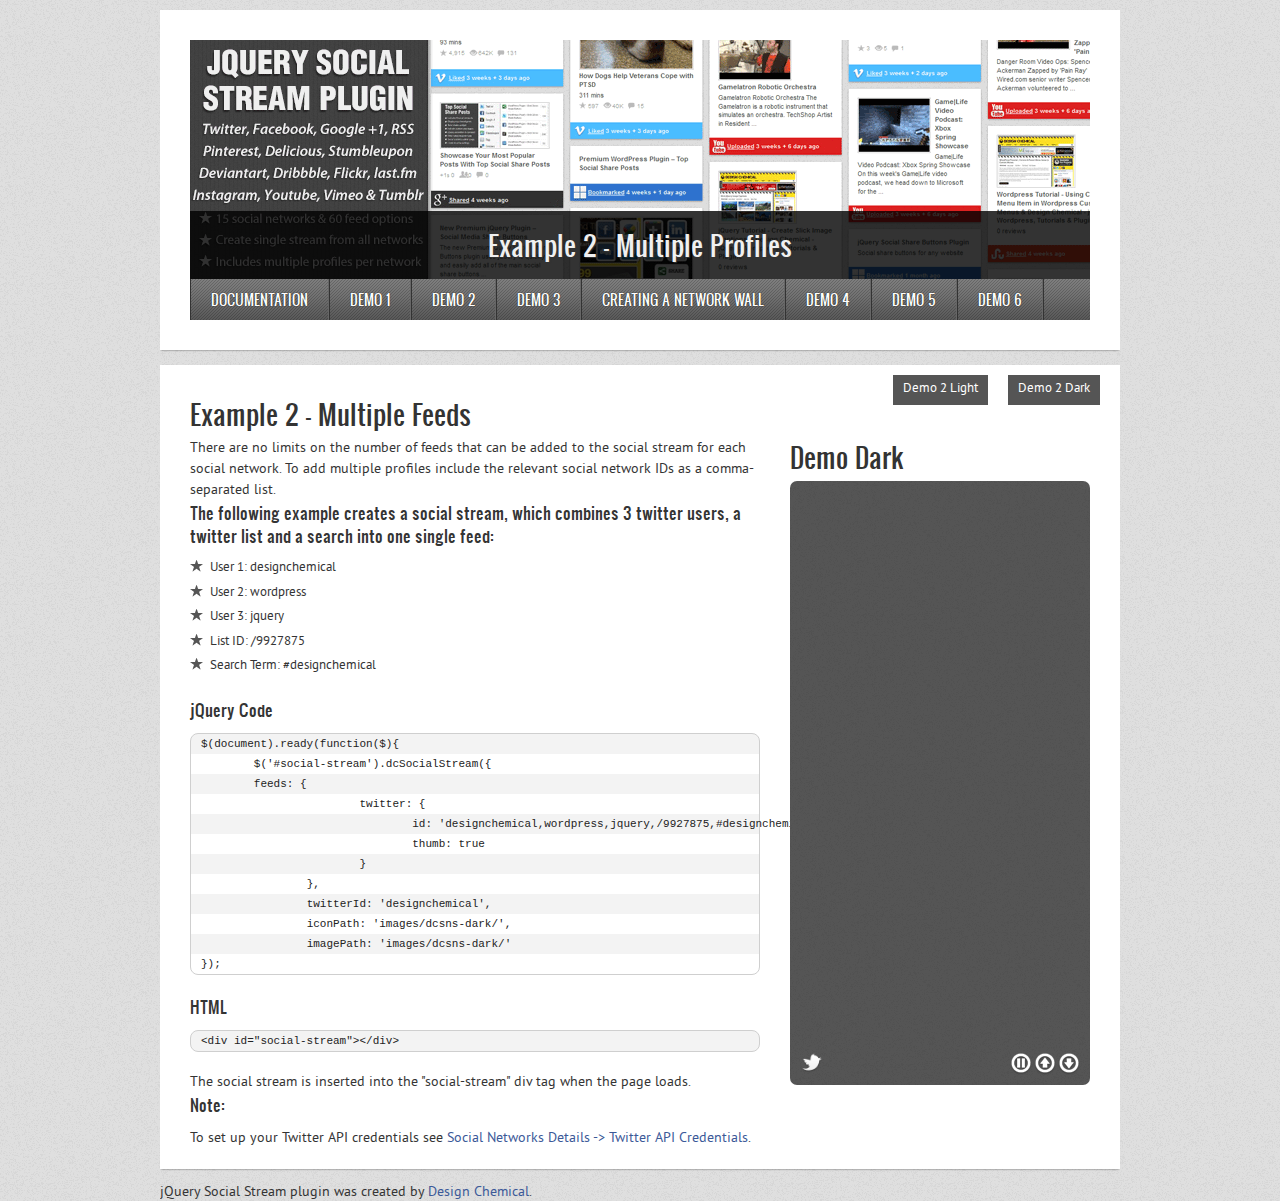
<file: resources/public/plugins/jquery-social-stream/example_2.html>
<!DOCTYPE html PUBLIC "-//W3C//DTD XHTML 1.0 Strict//EN" "http://www.w3.org/TR/xhtml1/DTD/xhtml1-strict.dtd">
<html xmlns="http://www.w3.org/1999/xhtml">
<head>
<meta http-equiv="Content-Type" content="text/html; charset=UTF-8" />
<title>jQuery Plugin - Social Stream Example 2</title>
<link rel="stylesheet" type="text/css" href="inc/layout.css" media="all" />
<link rel="stylesheet" type="text/css" href="css/dcsns_dark.css" media="all" />
<script type="text/javascript" src="http://ajax.googleapis.com/ajax/libs/jquery/1.10.1/jquery.min.js"></script>
<script type="text/javascript" src="inc/js/jquery.plugins.js"></script>
<script type="text/javascript" src="inc/js/jquery.site.js"></script>
<script type="text/javascript" src="js/jquery.social.stream.1.5.12.js"></script>
<script type="text/javascript">
jQuery(document).ready(function($){
	$('#social-stream').dcSocialStream({
		feeds: {
			twitter: {
				id: 'designchemical,wordpress,jquery,/9927875,#designchemical',
				thumb: true
			}
		},
		twitterId: 'designchemical',
		iconPath: 'images/dcsns-dark/',
		imagePath: 'images/dcsns-dark/'
	});
});
</script>				

</head>

<body>

<!-- Begin Second Wrapper -->

<div id="wrapper">
 
  <div id="container"> 
  <!-- Begin Question Block -->

  <div class="opacity pad-btm">
	<div id="banner">
		<a href="http://www.designchemical.com/blog/index.php/premium-jquery-plugins/jquery-social-media-tabs-plugin/"><img src="inc/images/banner.png" alt="" /></a>
		<h1>Example 2 - Multiple Profiles</h1>
	</div>
	<div id="nav-container">
		<ul id="dctsp-nav">
			<li><a href="index.html">Documentation</a></li>
			<li><a href="example_1.html">Demo 1</a></li>
			<li><a href="example_2.html">Demo 2</a></li>
			<li><a href="example_3.html">Demo 3</a></li>
			<li><a href="wall.html">Creating A Network Wall</a></li>
			<li><a href="example_4.html">Demo 4</a></li><li><a href="example_5.html">Demo 5</a></li><li><a href="example_6.html">Demo 6</a></li>
		</ul>
		</div>
	</div>
	

<div class="opacity">
<h3>Example 2 - Multiple Feeds</h3>
<div class="col-main">
 <div class="title">
    <ul class="demo-list">
		<li><a href="example_2_light.html">Demo 2 Light</a></li>
		<li><a href="example_2_dark.html">Demo 2 Dark</a></li>
	</ul>
	<p>There are no limits on the number of feeds that can be added to the social stream for each social network. To add multiple profiles include the relevant social network IDs as a comma-separated list.</p>
		<p></p>
		<h4>The following example creates a social stream, which combines 3 twitter users, a twitter list and a search into one single feed:</h4>
	
		<ul>
			<li>User 1: designchemical</li>
			<li>User 2: wordpress</li>
			<li>User 3: jquery</li>
			<li>List ID: /9927875</li>
			<li>Search Term: #designchemical</li>
		</ul>
		
	<h4>jQuery Code</h4>
	<pre>$(document).ready(function($){
	$('#social-stream').dcSocialStream({
	feeds: {
			twitter: {
				id: 'designchemical,wordpress,jquery,/9927875,#designchemical',
				thumb: true
			}
		},
		twitterId: 'designchemical',
		iconPath: 'images/dcsns-dark/',
		imagePath: 'images/dcsns-dark/'
});</pre>
	
	<h4>HTML</h4>
<pre>&lt;div id="social-stream"&gt;&lt;/div&gt;</pre>
	<p>The social stream is inserted into the "social-stream" div tag when the page loads.</p>
	
<h4>Note:</h4>
<p>To set up your Twitter API credentials see <a href="index.html#twitter-api">Social Networks Details -> Twitter API Credentials</a>.</p>
  
  </div>
</div>
<div class="col-side">
	<h3>Demo Dark</h3>
	<div id="social-stream"></div>
</div>
<div class="clear"></div>

</div>

  
  <div id="copyright">
	jQuery Social Stream plugin was created by <a href="http://www.designchemical.com">Design Chemical</a>.
  </div>
</div>
<!-- End Wrapper -->
</body>
</html>
</file>
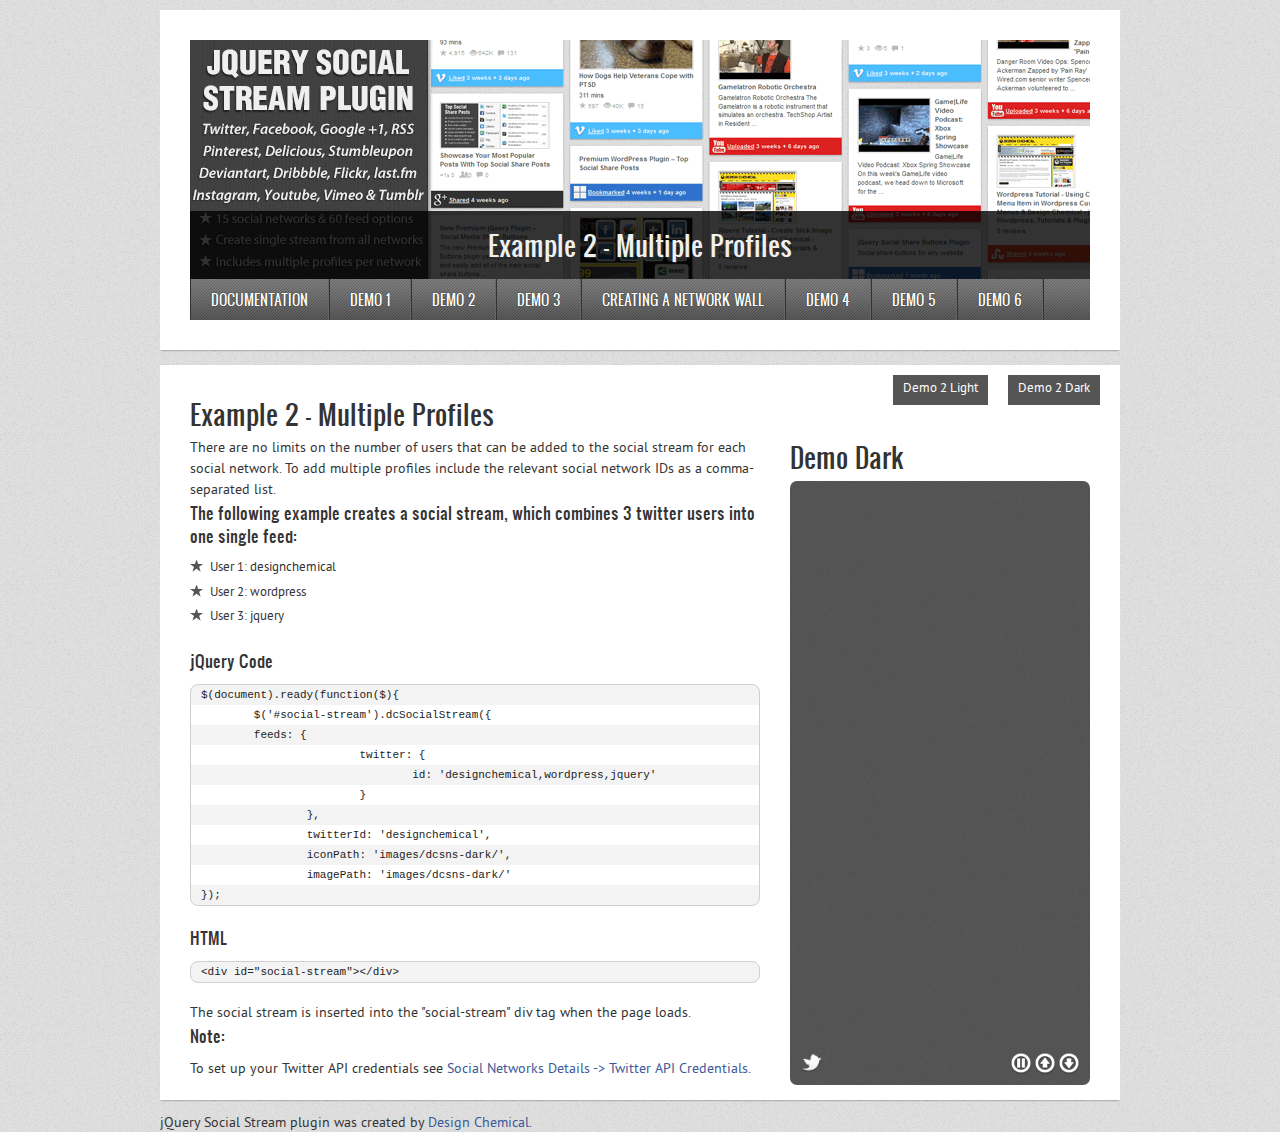
<file: resources/public/plugins/jquery-social-stream/example_2_dark.html>
<!DOCTYPE html PUBLIC "-//W3C//DTD XHTML 1.0 Strict//EN" "http://www.w3.org/TR/xhtml1/DTD/xhtml1-strict.dtd">
<html xmlns="http://www.w3.org/1999/xhtml">
<head>
<meta http-equiv="Content-Type" content="text/html; charset=UTF-8" />
<title>jQuery Plugin - Social Stream Example 2</title>
<link rel="stylesheet" type="text/css" href="inc/layout.css" media="all" />
<link rel="stylesheet" type="text/css" href="css/dcsns_dark.css" media="all" />
<script type="text/javascript" src="http://ajax.googleapis.com/ajax/libs/jquery/1.10.1/jquery.min.js"></script>
<script type="text/javascript" src="inc/js/jquery.plugins.js"></script>
<script type="text/javascript" src="inc/js/jquery.site.js"></script>
<script type="text/javascript" src="js/jquery.social.stream.1.5.12.js"></script>
<script type="text/javascript">
jQuery(document).ready(function($){
	$('#social-stream').dcSocialStream({
		feeds: {
			twitter: {
				id: 'designchemical,wordpress,jquery'
			}
		},
		twitterId: 'designchemical',
		iconPath: 'images/dcsns-dark/',
		imagePath: 'images/dcsns-dark/'
	});
});
</script>
</head>

<body>

<!-- Begin Second Wrapper -->

<div id="wrapper">
 
  <div id="container"> 
  <!-- Begin Question Block -->

  <div class="opacity pad-btm">
	<div id="banner">
		<a href="http://www.designchemical.com/blog/index.php/premium-jquery-plugins/jquery-social-media-tabs-plugin/"><img src="inc/images/banner.png" alt="" /></a>
		<h1>Example 2 - Multiple Profiles</h1>
	</div>
	<div id="nav-container">
		<ul id="dctsp-nav">
			<li><a href="index.html">Documentation</a></li>
			<li><a href="example_1.html">Demo 1</a></li>
			<li><a href="example_2.html">Demo 2</a></li>
			<li><a href="example_3.html">Demo 3</a></li>
			<li><a href="wall.html">Creating A Network Wall</a></li>
			<li><a href="example_4.html">Demo 4</a></li><li><a href="example_5.html">Demo 5</a></li><li><a href="example_6.html">Demo 6</a></li>
		</ul>
		</div>
	</div>
	

<div class="opacity">
<h3>Example 2 - Multiple Profiles</h3>
<div class="col-main">
 <div class="title">
        <ul class="demo-list">
		<li><a href="example_2_light.html">Demo 2 Light</a></li>
		<li><a href="example_2_dark.html">Demo 2 Dark</a></li>
	</ul>
	<p>There are no limits on the number of users that can be added to the social stream for each social network. To add multiple profiles include the relevant social network IDs as a comma-separated list.</p>
		<p></p>
		<h4>The following example creates a social stream, which combines 3 twitter users into one single feed:</h4>
	
		<ul>
			<li>User 1: designchemical</li>
			<li>User 2: wordpress</li>
			<li>User 3: jquery</li>
		</ul>
		
	<h4>jQuery Code</h4>
	<pre>$(document).ready(function($){
	$('#social-stream').dcSocialStream({
	feeds: {
			twitter: {
				id: 'designchemical,wordpress,jquery'
			}
		},
		twitterId: 'designchemical',
		iconPath: 'images/dcsns-dark/',
		imagePath: 'images/dcsns-dark/'
});</pre>
	
	<h4>HTML</h4>
<pre>&lt;div id="social-stream"&gt;&lt;/div&gt;</pre>
	<p>The social stream is inserted into the "social-stream" div tag when the page loads.</p>
  <h4>Note:</h4>
<p>To set up your Twitter API credentials see <a href="index.html#twitter-api">Social Networks Details -> Twitter API Credentials</a>.</p>

  </div>
</div>
<div class="col-side">
	<h3>Demo Dark</h3>
	<div id="social-stream"></div>
</div>
<div class="clear"></div>

</div>

  
  <div id="copyright">
	jQuery Social Stream plugin was created by <a href="http://www.designchemical.com">Design Chemical</a>.
  </div>
</div>
<!-- End Wrapper -->
</body>
</html>
</file>
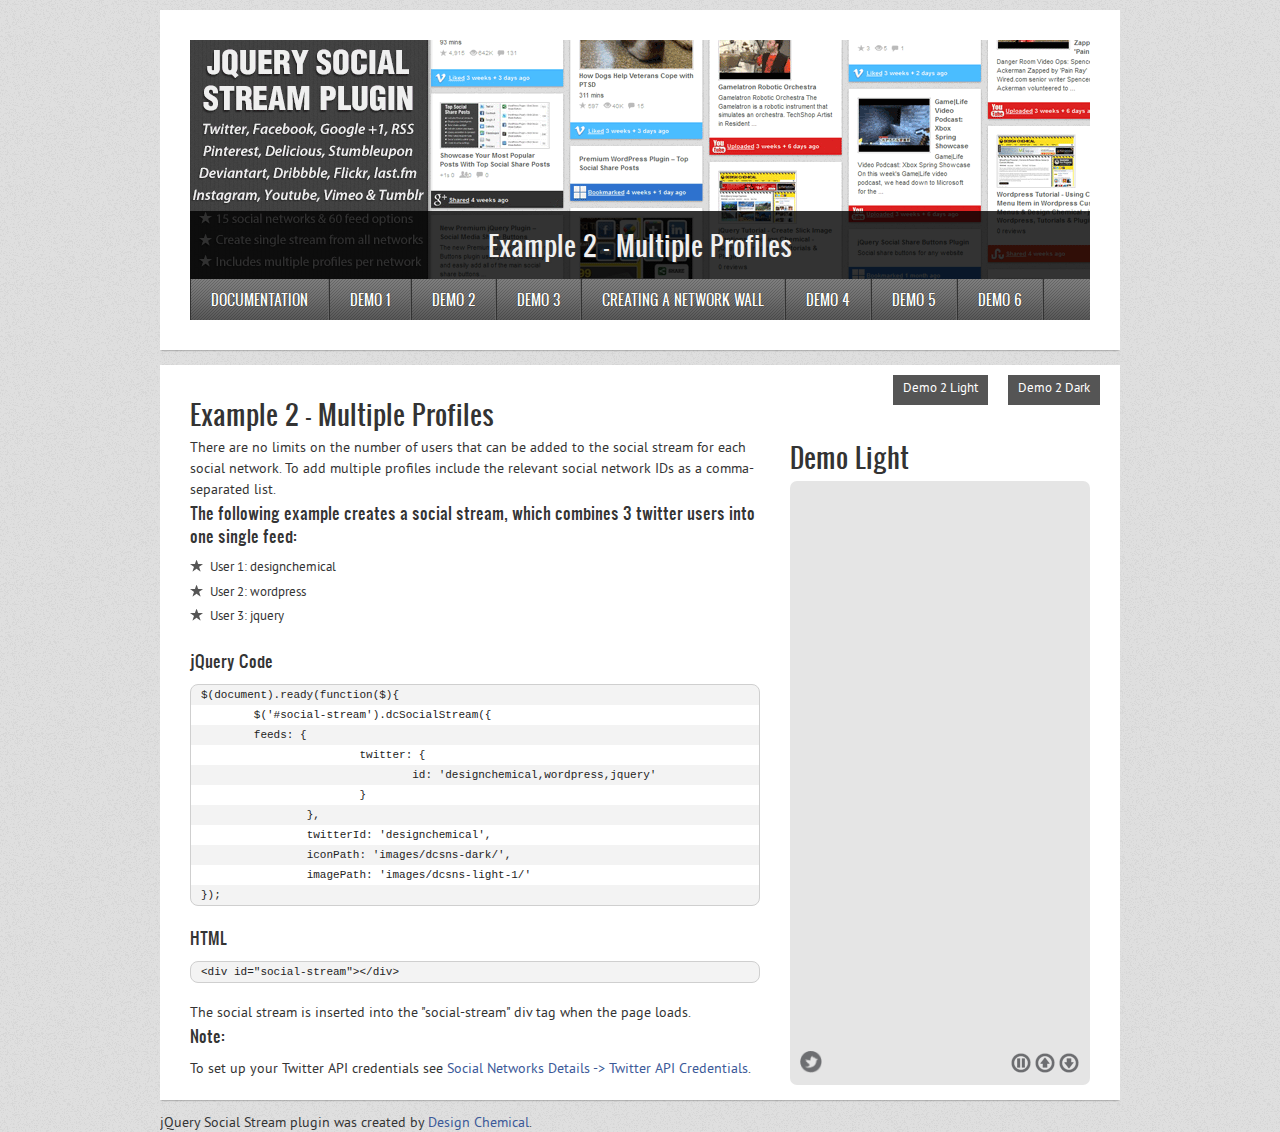
<file: resources/public/plugins/jquery-social-stream/example_2_light.html>
<!DOCTYPE html PUBLIC "-//W3C//DTD XHTML 1.0 Strict//EN" "http://www.w3.org/TR/xhtml1/DTD/xhtml1-strict.dtd">
<html xmlns="http://www.w3.org/1999/xhtml">
<head>
<meta http-equiv="Content-Type" content="text/html; charset=UTF-8" />
<title>jQuery Plugin - Social Stream Example 2</title>
<link rel="stylesheet" type="text/css" href="inc/layout.css" media="all" />
<link rel="stylesheet" type="text/css" href="css/dcsns_light.css" media="all" />
<script type="text/javascript" src="http://ajax.googleapis.com/ajax/libs/jquery/1.10.1/jquery.min.js"></script>
<script type="text/javascript" src="inc/js/jquery.plugins.js"></script>
<script type="text/javascript" src="inc/js/jquery.site.js"></script>
<script type="text/javascript" src="js/jquery.social.stream.1.5.12.js"></script>
<script type="text/javascript">
jQuery(document).ready(function($){
	$('#social-stream').dcSocialStream({
		feeds: {
			twitter: {
				id: 'designchemical,wordpress,jquery'
			}
		},
		twitterId: 'designchemical',
		iconPath: 'images/dcsns-dark/',
		imagePath: 'images/dcsns-light-1/'
	});
});
</script>
</head>

<body>

<!-- Begin Second Wrapper -->

<div id="wrapper">
 
  <div id="container"> 
  <!-- Begin Question Block -->

  <div class="opacity pad-btm">
	<div id="banner">
		<a href="http://www.designchemical.com/blog/index.php/premium-jquery-plugins/jquery-social-media-tabs-plugin/"><img src="inc/images/banner.png" alt="" /></a>
		<h1>Example 2 - Multiple Profiles</h1>
	</div>
	<div id="nav-container">
		<ul id="dctsp-nav">
			<li><a href="index.html">Documentation</a></li>
			<li><a href="example_1.html">Demo 1</a></li>
			<li><a href="example_2.html">Demo 2</a></li>
			<li><a href="example_3.html">Demo 3</a></li>
			<li><a href="wall.html">Creating A Network Wall</a></li>
			<li><a href="example_4.html">Demo 4</a></li><li><a href="example_5.html">Demo 5</a></li><li><a href="example_6.html">Demo 6</a></li>
		</ul>
		</div>
	</div>
	

<div class="opacity">
<h3>Example 2 - Multiple Profiles</h3>
<div class="col-main">
 <div class="title">
        <ul class="demo-list">
		<li><a href="example_2_light.html">Demo 2 Light</a></li>
		<li><a href="example_2_dark.html">Demo 2 Dark</a></li>
	</ul>
	<p>There are no limits on the number of users that can be added to the social stream for each social network. To add multiple profiles include the relevant social network IDs as a comma-separated list.</p>
		<p></p>
		<h4>The following example creates a social stream, which combines 3 twitter users into one single feed:</h4>
	
		<ul>
			<li>User 1: designchemical</li>
			<li>User 2: wordpress</li>
			<li>User 3: jquery</li>
		</ul>
		
	<h4>jQuery Code</h4>
	<pre>$(document).ready(function($){
	$('#social-stream').dcSocialStream({
	feeds: {
			twitter: {
				id: 'designchemical,wordpress,jquery'
			}
		},
		twitterId: 'designchemical',
		iconPath: 'images/dcsns-dark/',
		imagePath: 'images/dcsns-light-1/'
});</pre>
	
	<h4>HTML</h4>
<pre>&lt;div id="social-stream"&gt;&lt;/div&gt;</pre>
	<p>The social stream is inserted into the "social-stream" div tag when the page loads.</p>
  <h4>Note:</h4>
<p>To set up your Twitter API credentials see <a href="index.html#twitter-api">Social Networks Details -> Twitter API Credentials</a>.</p>

  </div>
</div>
<div class="col-side">
	<h3>Demo Light</h3>
	<div id="social-stream"></div>
</div>
<div class="clear"></div>

</div>

  
  <div id="copyright">
	jQuery Social Stream plugin was created by <a href="http://www.designchemical.com">Design Chemical</a>.
  </div>
</div>
<!-- End Wrapper -->
</body>
</html>
</file>
<file: resources/public/plugins/jquery-social-stream/inc/layout.css>
@font-face {
    font-family: 'OswaldRegular';
    src: url('oswald/oswald-webfont.eot');
    src: url('oswald/oswald-webfont.eot?#iefix') format('embedded-opentype'),
         url('oswald/oswald-webfont.woff') format('woff'),
         url('oswald/oswald-webfont.ttf') format('truetype'),
         url('oswald/oswald-webfont.svg#OswaldRegular') format('svg');
    font-weight: normal;
    font-style: normal;

}
@font-face {
    font-family: 'PTSansRegular';
    src: url('ptsans/ptsans-regular-webfont.eot');
    src: url('ptsans/ptsans-regular-webfont.eot?iefix') format('eot'),
         url('ptsans/ptsans-regular-webfont.woff') format('woff'),
         url('ptsans/ptsans-regular-webfont.ttf') format('truetype'),
         url('ptsans/ptsans-regular-webfont.svg#webfontdeSwgHNj') format('svg');
    font-weight: normal;
    font-style: normal;
}
/*-----------------------------------------------------------------------------------*/
/*	RESET
/*-----------------------------------------------------------------------------------*/

html, body, div, span, applet, object, iframe, h1, h2, h3, h4, h5, h6, p, blockquote, a, acronym, address, big, cite, del, dfn, em, font, img, ins, kbd, q, s, samp, small, strike, strong, tt, var, b, u, i, center, dl, dt, dd, ol, ul, li, fieldset, form, label, legend {
	margin:0;
	padding:0;
	border:0;
	outline:0;
	font-size:100%;
	vertical-align:baseline;
	background:transparent
}
ol, ul {
	list-style:none
}
blockquote, q {
	quotes:none
}
blockquote:before, blockquote:after, q:before, q:after {
	content:'';
	content:none
}
:focus {
	outline:0
}
ins {
	text-decoration:none
}
del {
	text-decoration:line-through
}
table {
	border-collapse:collapse;
	border-spacing:0
}
.clearfix:after {
	clear:both;
	content:' ';
	display:block;
	font-size:0;
	line-height:0;
	visibility:hidden;
	width:0;
	height:0
}
.clearfix {
	display:inline-block
}
* html .clearfix {
	height:1%
}
.clearfix {
	display:block
}
th, td {
	margin:0;
	padding:0
}
table {
	border-collapse:collapse;
	border-spacing:0
}
.clear, .push {
	clear: both;
}
.both {
	clear: both;
}
br {
	line-height: 10px;
}
input[type="submit"]::-moz-focus-inner, input[type="button"]::-moz-focus-inner {
 border : 0px;
}
input[type="submit"]:focus, input[type="button"]:focus {
	outline : none;
}

/* LAYOUT */
/* ----------------------------------------- */
body {
	background: #dfdfdf url(images/noize.png) repeat 100% 0;
	color: #343434;
	font-family: 'PTSansRegular';
	font-size: 14px;
}
a {
	color: #3B5998;
}
a:hover {
	color: #d3573e;
}
h1, h2, h3 {
	color: #4d87ab;
}
p {
	line-height: 1.5em;
	margin-bottom: 1em;
}
a {
	text-decoration: none;
}
a:hover {
}
h1, h2, h3, h4, h5, h6 {
	font-family: 'OswaldRegular';
	font-weight: normal;
	padding-bottom: 12px;
}
.tab-inner .profile h3 {
	font-weight: normal;
	line-height: 16px;
	text-transform: uppercase;
	padding-top: 0!important;
	margin-top: 0!important;
}
.tab-inner.tab-digg .digg-widget-head .premium h2 {
	font-weight: normal!important;
	line-height: 16px;
	text-transform: uppercase;
}
h1 {
	font-size: 22px;
	background: url(images/h1.png) repeat;
	margin: 0;
	position: absolute;
	bottom: 0;
	left: 0;
	width: 870px;
}
#banner {
	height: 239px;
	position: relative;
	
}
#banner img {
	margin: 0;
	padding: 0;
}
h2 {
	font-size: 20px;
	clear: both;
}
h3 {
	font-size: 18px;
}
h4 {
	font-size: 16px;
}
h5 {
	font-size: 14px;
}
h6 {
	font-size: 12px;
	line-height: 18px;
}
#nav-container {
	background: #545454 url(images/hdr.png) repeat 0 0;
	width: 100%;
	overflow: hidden;
}
#dctsp-nav {
	float: left;
	border-right: 1px solid #333;
	text-transform: uppercase;
	font-family: 'OswaldRegular';
	margin-bottom: 0;
}
#dctsp-nav li {
	float: left;
	border-right: #ccc;
	border-left: #111;
	padding: 0;
	background: 0;
	margin: 0;
	font-size: 14px;
}
#dctsp-nav li a {
	float: left;
	display: block;
	padding: 10px 20px;
	color: #fefefe;
	border-left: 1px solid #333;
	border-right: 1px solid #666;
	text-shadow: 0 0 1px #000;
}
#dctsp-nav li a:hover {
	background: #888 url(images/hdr_on.png) repeat 0 0;
	color: #fefefe;
}

.caps {
	text-transform: uppercase;
}
.col-main p, .col-main ul, .col-main ol {
	margin-bottom: 1.5em;
}
.text-content p, .text-content ul, .text-content ol, .post-text p, .post-text ul, .post-text ol {
	margin-bottom: 1.5em;
	line-height: 1.5em;
}
ul {
	margin-bottom: 1.5em;
}
ul li {
	background: url(images/bullet.png) no-repeat  0px 1px;
	margin-bottom:5px;
	padding-left:20px;
	font-size:13px;
	line-height: 1.5em;
}
ol {
	list-style: decimal;
	margin: 0 0 1em 20px;
}
ol li {
	padding: 0;
	margin: 0 0 5px 0;
	line-height: 1.5em;
}
.intro {
	font-size: 16px;
	line-height: 1.5em;
	margin-bottom: 1em;
}
.introduction {
	font-size: 16px;
	line-height: 1.5em;
	margin-bottom: 1em;
}
blockquote, blockquote p {
	
	font-size: 18px;
	font-weight: normal;
	line-height: 25px;
}
blockquote {
	padding-left: 30px;
}
.hr2 {
	border-top: 3px solid #454545;
	height: 4px;
	border-bottom: 1px solid #454545;
	margin: 36px 0;
	clear: both;
}
.hr1 {
	height: 0;
	border-bottom: 1px solid #454545;
	margin: 36px 0;
	clear: both;
}
.center {
	text-align: center;
	display: block;
	margin: 0 auto;
}
p .center {
	text-align: center;
	display: block;
	margin: 0 auto 10px;
}
.text-left {
	text-align: left;
}
.text-right {
	text-align: right;
}
.text-center {
	text-align: center;
}
.text-justify {
	text-align: justify;
}
.float-left {
	float: left;
}
.float-right {
	float: right;
}
img.center, .img-center {
	margin: 0 0 15px 0;
}
.img-center {
	text-align: center;
}
img.left, .img-left {
	float: left;
	margin: 0 20px 15px 0;
}
img.right, .img-right {
	float: right;
	margin: 0 0 15px 20px;
}
h1 img, h2 img, h3 img, h4 img, h5 img {
	float: left;
	margin-right: 6px;
}
.img-left-col {
	float: left;
	margin: 0 30px 30px 0;
}
.margin-bottom {
	margin-bottom: 36px;
}
a.button {
	background: #5499c3 url(style/images/button.png) repeat-x;
	border: none;
	height: 15px;
	-webkit-border-radius: 3px;
	-moz-border-radius: 3px;
	border-radius: 3px;
	color: #fff;
	font-family: 'CharisSILItalic';
	font-size: 14px;
	padding: 6px 15px 6px 15px;
	margin: 10px 0;
	display: inline-block;
	-webkit-transition:all 200ms ease-in;
	-o-transition:all 200ms ease-in;
	-moz-transition:all 200ms ease-in;
}
p a.button {
	line-height: 15px;
}
a.button.blue {
	background-color: #5499c3;
}

a.button.green {
	background-color: #4dab96;
}

a.button.lime {
	background-color: #92ab4d;
}

a.button.red {
	background-color: #ab4d63;
}

a.button.purple {
	background-color: #8d4dab;
}

a.button.blue:hover {
	color: #fff;
	background-color: #ab4d63;
}

a.button.green:hover {
	color: #fff;
	background-color: #ab4d63;
}

a.button.lime:hover {
	color: #fff;
	background-color: #ab4d63;
}

a.button.red:hover {
	color: #fff;
	background-color: #4d87ab;
}

a.button.purple:hover {
	color: #fff;
	background-color: #4dab96;
}

.dropcap {
	display:block;
	float:left;
	font-size:45px;
	padding:0;
	margin: 0;
	margin:10px 8px 3px 0;
	font-family: 'OswaldRegular';
}
pre {
	margin: 5px 0px 40px 0px;
	padding: 0 10px 0px 10px;
	display: block;
	clear: both;
	background: url(style/images/codebg.jpg) repeat;
	line-height: 20px;
	font-size: 12px;
	border: 1px solid #cfcfcf;
	color: #222;
}

.download-box, .warning-box, .info-box, .note-box {
	clear:both;
	margin: 10px 0px;
	text-shadow: none;
	padding: 15px 15px 13px 15px;
	line-height: 17px;
}

/*-----------------------------------------------------------------------------------*/
/*	LAYOUT
/*-----------------------------------------------------------------------------------*/

#wrapper, .wrap {
	width: 960px;
	margin: 0 auto;
}
#header {
	padding: 30px 0 25px 0;
	display: block;
	overflow: hidden;
	position: relative;
}
#logo {
	
}
h1 {color: #f0f0f0; text-align: center; padding: 15px; font-size: 26px; text-shadow: 1px 1px 1px #333;}
.col-side {width: 300px; float: right;}
.col-main{width: 570px; float: left;}
.col-main p {margin-bottom: 0;}
.clear {
	clear: both;
}
.social {
	float: right;
	position: absolute;
	bottom: 25px;
	right: 0;
}
.social ul li {
	float: left;
	margin-left: 1px;
	background: none;
	padding: 0;
}
#container {
	width: 960px;
	margin: 0 auto;
	overflow: hidden;
	position: relative;
	padding-top: 10px;
	
}
.opacity {
	padding: 30px 30px 10px 30px;
	background: #fff;
	margin-bottom: 15px;
	-webkit-box-shadow: 0px 1px 2px -1px rgba(0, 0, 0, 0.6);
	-moz-box-shadow: 0px 1px 2px -1px rgba(0, 0, 0, 0.6);
	box-shadow: 0px 1px 2px -1px rgba(0, 0, 0, 0.6);
}
.opacity.pad-btm {
	padding: 30px;
}
.header {
	padding: 0 30px;
	color: #fff;
	margin-bottom: 20px;
}

#copyright p {
	padding-top: 10px;
	border-top: 1px dashed #ccc;
	font-size: 12px;
	text-align: center;
	margin-bottom: 0;
}
#footer {
	padding: 40px 0 0 0;
	overflow: hidden;
}
#footer h3 {
	margin-bottom: 5px;
}

/* MENU */
/* ----------------------------------------- */

.menu {
	background-image:url(images/menu.png);
	width:932px;
	height:32px;
	margin:0 auto;
	background-repeat: no-repeat;
	overflow:hidden;
	clear:both;
	padding:12px;
	line-height: 16px;
	padding-left:15px;
	padding-right:15px;
	font-size: 20px;
	margin-bottom:0px;
	display: block;
	font-family:'QlassikMediumRegular', Tahoma, Arial, sans-serif;
	color: #747474;
}

a.menu {
color: #555;
}


/* ABOUT */
/* ----------------------------------------- */

.question-container {
	overflow: hidden;
	-webkit-border-radius: 8px;
	-moz-border-radius: 8px;
	border-radius: 8px;
	background-color: white;
	border: 1px solid #cfcfcf;
	padding:15px;
	margin-bottom: 30px;
}

.question-container p {
	line-height: 22px;
}
.info {
	font-style: italic;
	font-family: Georgia, "Times New Roman", serif;
	font-size: 14px;
	line-height: 1.5em;
}
.large.info {
	font-size: 18px;
}
.info em {
	display: block;
	padding-top:10px;
	color:#4d82b3;
}

.info a {
	color:#4d82b3;
}

.info-left {
	width:230px;
	float:left;
	border-right: 1px dashed #999;
}


.info-right {
	width:500px;
	float:right;
	margin-left:30px;
	padding-right:20px;
}

hr.knot {
	background-image: url(images/hr.png);
	background-repeat: no-repeat;
	width:600px;
	height:32px;
	border:0;
	float:right;
}


hr.knot2 {
	background-image: url(images/hr.png);
	background-repeat: no-repeat;
	width:600px;
	height:32px;
	text-align: center;
	border:0;
	margin-top:50px;
	clear: both;
}
pre {
	margin: 0 0 20px 0;
	padding: 0 10px 0px 10px;
	display: block;
	clear: both;
	background: url(images/codebg.jpg) repeat;
	line-height: 20px;
	font-size: 11px;
	border: 1px solid #cfcfcf;
	-webkit-border-radius: 8px;
	-moz-border-radius: 8px;
	border-radius: 8px;
}
h3 {
	font-size: 26px;
	padding:0 0 5px 0;
	margin:0;
	color: #333;
}

.title {
	margin-bottom: 10px;
}


hr {
	border: none;
	border-bottom: 1px dashed #999;
	padding: 10px 0;
	margin: 0 0 20px 0;
}
/*
pre strong, strong {
	background-color: #b5d0e6;
	padding:0px 4px 1px;
	font-weight: normal;
}
*/
.toggle {
	margin-bottom: 20px;
}
.toggle-wrapper {
	padding-bottom:5px;
}
.togglebox {
	overflow: hidden;
	-webkit-border-radius: 0 0 8px 8px;
	-moz-border-radius: 0 0 8px 8px;
	border-radius: 0 0 8px 8px;
	background-color: white;
	border: 1px solid #cfcfcf;
	border-top: none;
}

.togglebox div {
	padding:10px 15px;
}

.togglebox p {
	margin-bottom: 1em;
	line-height: 22px;
	font-size: 14px;
	font-weight:  normal;
}
.togglebox li {
font-size: 14px;
	font-weight:  normal;
}
.togglebox h2 {
	display:inline-block;
	overflow: hidden;
	line-height: 30px;
}
.togglebox h4 {
	font-size: 16px;
	line-height: 16px;
	height: 16px;
	font-weight: normal;
	margin: 0 0 15px 0;
	padding: 10px 0 0;
	color: #222;
	text-transform: uppercase;
}
.togglebox ul {
	overflow: hidden;
}
.togglebox ul li {
	background: url(images/bullet.png) no-repeat  0px 1px;
	margin-bottom:10px;
	padding-left:20px;
	font-size:13px;
}
.togglebox ul li ol {
	padding-top: 10px;
}
.togglebox ul li ol li {
	background: none;
	margin-bottom: 5px;
	padding-left: 0;
}
.togglebox ul li strong {
	font-weight: bold;
	background: none;
	padding: 0;
	display: block;
}
.margin-bottom {
	margin-bottom: 15px;
}

#nav-shortcode-mega div.mega-box {
	float: left;
	width: 23%;
	margin: 0 2% 2% -2px;
	padding: 0;
}
#nav-shortcode-mega h3 {
	padding: 7px 10px;
	margin: 0 0 10px 0;
	border-bottom: 1px solid #ccc;
	font-size: 13px;
}
#nav-shortcode-mega div ul {
	padding-left: 10px;
}
.togglebox .float-list {
	width: 100%; overflow: hiddem; margin-bottom: 15px;
}
.togglebox .float-list li {
	width: 20%;
	float: left;
}
h2.trigger {
	clear:both;
	font-size: 18px;
	padding: 12px;
	margin:0px;
	display: block;
	cursor: pointer;
	-webkit-border-radius: 8px;
	-moz-border-radius: 8px;
	border-radius: 8px;
	background-color: white;
	border: 1px solid #cfcfcf;
	position: relative;
}
h2.trigger.active {
		-webkit-border-radius: 8px 8px 0 0;
	-moz-border-radius: 8px 8px 0 0;
	border-radius: 8px 8px 0 0;
	border-bottom: none;
}
.trigger span{
	background: transparent url(images/down.png) no-repeat center center;
	width: 26px;
	height: 14px;
	position: absolute;
	top: 50%;
/*	right: -26px;*/
	right: 12px;
	margin-top: -7px;
	opacity:0;
	-webkit-transition:  all 0.2s ease-in-out;
	-moz-transition:  all 0.2s ease-in-out;
	-o-transition:  all 0.2s ease-in-out;
	-ms-transition:  all 0.2s ease-in-out;
	transition:  all 0.2s ease-in-out;
}
.trigger:hover span{
	opacity:1;
	right: 12px;
}
.trigger.active span{
	-webkit-transform:rotate(180deg);
	-moz-transform:rotate(180deg);
    transform:rotate(180deg);
	right:10px;
	opacity:1;
}

.tbl {border-top: 1px solid #ccc; margin-bottom: 20px;}
.tbl tr th {padding: 5px; border-top: 1px solid #ccc; border-right: 1px solid #ccc; border-bottom: 1px solid #ccc; border-top: 1px solid #fff; border-left: 1px solid #fff; text-shadow: 0 1px 0 #fff; text-transform: capitalize;
background-color: #F1F1F1; background-image: -moz-linear-gradient(center top , #F9F9F9, #ECECEC);}
.tbl tr th.first {border-left: 1px solid #ccc;}
.tbl tr td {padding: 5px; border-right: 1px solid #ccc; border-bottom: 1px solid #ccc; border-top: 1px solid #fff; border-left: 1px solid #fff; background: #fff; font-size: 13px; vertical-align: top;}
.tbl tr td.first {border-left: 1px solid #ccc;}
.tbl tr.odd td {background: #f9f9f9;}

.tbl tr.total td, .tbl tr td.total, .tbl tr.odd td.total, .tbl tr th.total {background: #e3f3f7;}

.demo-height {height: 1200px;}
.text-input {
	background: #fff;
	border: 1px solid #ccc;
	-webkit-border-radius: 3px;
	-moz-border-radius: 3px;
	border-radius: 3px;
	color: #555;
	font-size: 13px;
	padding: 3px;
	width: 195px; margin-right: 6px;
}
.select {
	background: #fff;
	border: 1px solid #ccc;
	-webkit-border-radius: 3px;
	-moz-border-radius: 3px;
	border-radius: 3px;
	color: #555;
	font-size: 13px;
	padding: 3px;
	width: 200px; margin-right: 6px;
}

#dcsns-form {
	float: left;
	width: 390px;
	padding: 10px 15px 0 15px;
	border: 1px solid #ccc;
	margin-bottom: 1em;
	margin-right: 30px;
	background-color: #fcfcfc;
    background-image: -moz-linear-gradient(center top , #fefefe, #dfdfdf);
	-webkit-border-radius:7px;
	-moz-border-radius:7px;
	border-radius:7px;
}
#dcsns-form h4 {
	padding-bottom: 5px;
	text-shadow: 0 0 1px #fff;
}
#dcsns-form p.border-top {
	padding-top: 10px;
}
#dcsns-pre {
	float: left;
	width: 400px;
}
#dcsns-form p {
	clear: both;
	width: 100%;
	overflow: hidden;
}
#dcsns-form label {
	display: block;
	float: left;
	width: 110px;
	padding-top: 3px;
}
#link-go {
	cursor: pointer;
	margin-right: 80px;
	float: right;
	font: bold 12px/14px Arial, sans-serif;
	display:inline-block;
	text-decoration:none;
	outline:none;
	padding: 4px 8px;
	background-color: #4A8BF6;
    background-image: -moz-linear-gradient(center top , #73a7fd, #3b84fb);
    border: 1px solid #2a79fb;
    color: #fff;
    text-shadow: 0 1px 0 #555;
	-webkit-border-radius:3px;
	-moz-border-radius:3px;
	border-radius:3px;
}
#link-go:hover{
	background-color: #4A8BF6;
    background-image: -moz-linear-gradient(center top , #3b84fb, #73a7fd);
    border: 1px solid #2a79fb;
    color: #fff;
	text-shadow: none;
}
.opacity {position: relative;}
.demo-list {position: absolute; top: 10px; right: 0; background: 0; margin: 0; padding: 0;}
.demo-list li {display: inline; background: 0; margin: 0; padding: 0;}
.demo-list li a{display: block; float: left; padding: 5px 10px; background: #555; color: #fff; margin-right: 20px;}

#adverts {width: 100%; overflow: hidden; text-align: center; margin: 0 0 15px 0; padding: 0; clear: both;}
#adverts li {display: inline; margin: 0 20px; padding: 0; background: none;}
#adverts li img {border-top: 1px solid #efefef; border-right: 1px solid #ccc; border-bottom: 1px solid #ccc; border-top: 1px solid #efefef;}
</file>
<file: resources/public/plugins/jquery-social-stream/css/dcsns_dark.css>
/* Reset */
.dcsns ul, .dcsns li {
	padding: 0; 
	margin: 0; 
	list-style: none!important;
	background: none;
}

/* Main styles */
/* Feeds */
.dcsns {
	background: #555 url(../images/noize.png) repeat;
    border-radius: 7px;
	-webkit-border-radius: 7px; 
	-moz-border-radius: 7px; 
    color: #F0F0F0;
    list-style: none outside none;
    margin: 0;
    padding: 10px 10px 0;
}
.dcsns-content {
	position: relative;
	overflow: hidden;
	padding: 0;
	margin: 0 0 5px 0;
	border-radius: 5px; 
	-webkit-border-radius: 5px; 
	-moz-border-radius: 5px; 
}
.dcsns-loading {
	background: url(../images/loading_dark.gif) no-repeat 0 0;
	height: 24px;
	padding: 6px 0 0 30px;
	position: absolute;
	top: 10px;
	left: 10px;
}
.stream p {
	margin: 0;
	padding: 0;
}
.stream li a {
	color: #9BDFE4;
}
.stream li {
	padding: 0;
	position: relative;
    font-size: 11px;
	color: #fff;
	background: #333 url(../images/noize.png) repeat;
    border: 1px solid #292929;
	border-radius: 5px; 
	-webkit-border-radius: 5px; 
	-moz-border-radius: 5px;
    margin-bottom: 4px;
	font-family: Arial, sans-serif;
	line-height: 1.35em;
}
.stream li .inner {
	padding: 10px 10px 0 10px;
	margin: 0;
	position: relative;
	line-height: 1.5em;
}
.stream li .icon {
	position: absolute;
	left: 8px;
	bottom: 2px;
	z-index: 2;
}
.stream li .clear {
	clear: both;
}

/* Content blocks */
.stream li .section-intro {
	clear: both;
	display: block;
	font-style: italic;
	padding: 8px 0 5px 35px;
	margin: 0;
	height: 19px;
	color: #fff;
	border-radius: 0 0 5px 5px; 
	-webkit-border-radius: 0 0 5px 5px;  
	-moz-border-radius: 0 0 5px 5px; 
}
.stream li .section-intro a {
	text-decoration: underline;
	margin-right: 3px;
	color: #fff;
}
.stream li .section-title {
	display: block;
	font-weight: bold;
	margin-bottom: 3px;
	font-size: 12px;
	color: #f0f0f0;
}
.stream li .section-title a {
	color: #FCFBEA;
}
.stream li .section-title a:hover {
	color: #9BDFE4;
}
.stream li .section-thumb {
	float: left;
	margin: 0 7px 0 0;
	max-width: 99%;
}
.stream li .section-thumb img {
	border: 1px solid #222;
	padding: 1px;
	background: #fff;
	max-width: 99%;
}
.stream li .section-text {
	display: block;
	margin-bottom: 3px;
}
.stream li .section-text br {
	display: block;
}
.stream li .section-user {
	clear: both;
	display: block;
	font-style: italic;
	margin: 0 8px 5px 0;
	display: block;
	float: left;
	padding: 5px 0 5px 15px;
	line-height: 12px;
	background: url(../images/profile.png) no-repeat 0 5px;
}
.stream li .meta {
	display: block;
	font-size: 90%;
	color: #999;
}
.stream li .meta span {
	margin: 0 8px 5px 0;
	display: block;
	float: left;
	padding: 0 0 0 15px;
	line-height: 12px;
}
.meta span.shares {
	background: url(../images/shares.png) no-repeat 0 0;
	padding-left: 20px;
}
.meta span.views {
	background: url(../images/views.png) no-repeat 0 0;
	padding-left: 18px;
}
.meta span.likes {
	background: url(../images/likes.png) no-repeat 0 0;
	padding-left: 16px;
}
.meta span.comments {
	background: url(../images/comments.png) no-repeat 0 0;
}
.meta span.users {
	background: url(../images/users.png) no-repeat 0 0;
}
.meta span.videos {
	background: url(../images/videos.png) no-repeat 0 0;
	padding-left: 16px;
}
.stream li .section-meta {
	display: block;
	margin: 0;
	padding: 0;
	clear: both;
}
.stream li .meta.item-comments {
	padding: 0 0 0 35px;
	margin: 0 0 5px 0;
	min-height: 30px;
	position: relative;
	clear: both;
	line-height: 1.3em;
}
.stream li .meta.item-comments img {
	position: absolute;
	left: 0;
	top: 0;
	width: 30px;
}
.stream li .meta.item-likes {
	padding: 0;
	width: 100%;
	overflow: hidden;
	clear: both;
	line-height: 1.3em;
}
.stream li .meta.item-likes img {
	float: left;
	margin: 0 5px 5px 0;
	width: 30px;
	border: 1px solid #ddd;
	padding: 1px;
	background: #fff;
}
.stream li.dcsns-error {
	color: #990000;
}
.stream li .section-share {
	display: block;
	margin: 0 0 5px 0;
	padding: 4px 0 0;
	float: right;
}
.stream li .section-share a {
	display: block;
	width: 16px;
	height: 16px;
	float: left;
	margin: 0 2px 0 0;
	background: url(../images/share.png) no-repeat 0 0;
}
.stream li .section-share a.share-twitter {
	background-position: 0 -16px;
}
.stream li .section-share a.share-reply {
	background-position: 0 -32px;
}
.stream li .section-share a.share-retweet {
	background-position: 0 -48px;
}
.stream li .section-share a.share-favorite {
	background-position: 0 -64px;
}
.stream li .section-share a.share-google {
	background-position: 0 -80px;
}
.stream li .section-share a.share-linkedin {
	background-position: 0 -96px;
}
.stream li .section-share a.share-facebook:hover {
	background-position: -16px 0;
}
.stream li .section-share a.share-twitter:hover {
	background-position: -16px -16px;
}
.stream li .section-share a.share-reply:hover {
	background-position: -16px -32px;
}
.stream li .section-share a.share-retweet:hover {
	background-position: -16px -48px;
}
.stream li .section-share a.share-favorite:hover {
	background-position: -16px -64px;
}
.stream li .section-share a.share-google:hover {
	background-position: -16px -80px;
}
.stream li .section-share a.share-linkedin:hover {
	background-position: -16px -96px;
}
.stream li.dcsns-twitter .section-share .share-facebook, .stream li.dcsns-twitter .section-share .share-google, .stream li.dcsns-twitter .section-share .share-linkedin, .stream li.dcsns-twitter .section-share .share-twitter {
	display:none;
}
/* Toolbar */
.dcsns-toolbar {
	padding: 5px 80px 5px 0;
	position: relative;
	border-radius: 5px; 
	-webkit-border-radius: 5px; 
	-moz-border-radius: 5px; 
}
/* Filter */
.dcsns .filter {
	padding: 0;
	margin: 0;
}
.dcsns .filter li {
	display: inline-block;
	background: none;
	padding: 0;
	margin: 0 2px 0 0;
	height: 24px;
}
.dcsns .filter li a {
	padding: 0;
	margin: 0;
	display: block;
	float: left;
	height: 24px;
}
.dcsns .filter li img {
	margin: 0;
	padding: 1px;
	height: 22px;
}
/* Controls */
.dcsns .controls {
	position: absolute;
	right: 0;
	top: 7px;
	height: 22px;
	padding: 0;
	z-index: 12;
}
.dcsns .controls li {
	display: inline;
	background: none;
}
.dcsns .controls a {
	display: block;
	width: 22px;
	height: 22px;
	float: left;
	margin: 0 0 0 2px;
	background: url(../images/controls1.png) no-repeat 0 0;
}
.dcsns .controls .prev {
	background-position: -44px 0;
}
.dcsns .controls .next {
	background-position: -66px 0;
}
.dcsns .controls .play {
	background-position: 0 0;
}
.dcsns .controls .pause {
	background-position: -22px 0;
}
.dcsns .controls .prev:hover {
	background-position: -44px -22px;
}
.dcsns .controls .next:hover {
	background-position: -66px -22px;
}
.dcsns .controls .play:hover {
	background-position: 0 -22px;
}
.dcsns .controls .pause:hover {
	background-position: -22px -22px;
}

/* feeds network specific styles */
.stream li.dcsns-rss .section-intro, .filter .f-rss a:hover {
	background-color: #FF9800;
}
.stream li.dcsns-flickr .section-intro, .filter .f-flickr a:hover {
	background-color: #f90784;
}
.stream li.dcsns-delicious .section-intro, .filter .f-delicious a:hover {
	background-color: #3271CB;
}
.stream li.dcsns-twitter .section-intro, .filter .f-twitter a:hover {
	background-color: #4ec2dc;
}
.stream li.dcsns-facebook .section-intro, .filter .f-facebook a:hover {
	background-color: #3b5998;
}
.stream li.dcsns-google .section-intro, .filter .f-google a:hover {
	background-color: #2d2d2d;
}
.stream li.dcsns-youtube .section-intro, .filter .f-youtube a:hover {
	background-color: #DF1F1C;
}
.stream li.dcsns-pinterest .section-intro, .filter .f-pinterest a:hover {
	background-color: #CB2528;
}
.stream li.dcsns-lastfm .section-intro, .filter .f-lastfm a:hover {
	background-color: #C90E12;
}
.stream li.dcsns-dribbble .section-intro, .filter .f-dribbble a:hover {
	background-color: #F175A8;
}
.stream li.dcsns-vimeo .section-intro, .filter .f-vimeo a:hover {
	background-color: #4EBAFF;
}
.stream li.dcsns-stumbleupon .section-intro, .filter .f-stumbleupon a:hover {
	background-color: #EB4924;
}
.stream li.dcsns-deviantart .section-intro, .filter .f-deviantart a:hover {
	background-color: #EB4924;
}
.stream li.dcsns-tumblr .section-intro, .filter .f-tumblr a:hover {
	background-color: #365472;
}
.stream li.dcsns-instagram .section-intro, .filter .f-instagram a:hover {
	background-color: #413A33;
}
/* Facebook */
.stream li.dcsns-facebook .section-text img {
	margin: 0 7px 5px 0;
	float: left;
	border: 1px solid #ddd;
	padding: 1px;
	background: #fff;
	max-width: 98%;
}
.stream li.dcsns-facebook .section-text-fb a {
	display:none;
}
.stream li.dcsns-facebook .meta {
	display: block;
	clear: both;
}
.stream li.dcsns-facebook .meta.item-comments {
	padding: 0;
	min-height: auto;
}
.stream li.dcsns-facebook .meta.item-comments a {
	display: block;
	margin: 0 0 2px 0;
}
.stream li.dcsns-facebook .share-facebook {
	display: none;
}
/* twitter */
.stream li.dcsns-twitter .section-thumb {
	margin-top: 3px;
}
.stream li.dcsns-twitter .section-user {
	padding: 0;
	background: none;
}
.stream li.dcsns-twitter .section-text img {
	margin: 5px 0 0;
	border: 1px solid #ddd;
	padding: 1px;
	background: #fff;
	max-width: 99%;
}
.stream li.dcsns-twitter a {
	color: #4EC2DC;
}
.stream li.dcsns-twitter .section-intro a, .stream li.dcsns-twitter .section-intro a:hover {
	color: #fff;
}
.stream li.dcsns-twitter .section-intro span a {
	text-decoration: none;
	margin-left: 0;
}
.stream li.dcsns-twitter .section-intro span a:hover {
	text-decoration: underline;
}
.stream li.dcsns-twitter a:hover {
	color: #4EC2DC;
	text-decoration: underline;
}
.stream li.dcsns-twitter .twitter-user {
	margin-bottom: 2px;
	display: block;
}
.stream li.dcsns-twitter .twitter-user a {
	color: #999;
	line-height: 1.35em;
}
.stream li.dcsns-twitter .twitter-user a:hover {
	color: #999;
	text-decoration: none;
}
.stream li.dcsns-twitter .twitter-user a strong{
	color: #fff;
}
.stream li.dcsns-twitter .twitter-user a:hover strong {
	color: #4EC2DC;
	text-decoration: underline;
}
/* google */
.stream li.dcsns-google .section-title {
	margin-bottom: 5px;
}
.stream li.dcsns-google .meta span.plusones {
	padding-left: 0;
}
/* vimeo */
.dcsns .stream li.dcsns-vimeo .section-title {
	display: block;
	clear: both;
}
.stream li.dcsns-vimeo .section-text {
	margin-bottom: 5px;
}
.stream li.dcsns-vimeo .section-text .meta {
	padding-top: 5px;
}
.stream li.dcsns-vimeo .logo {
	margin-bottom: 3px;
}
/** Flickr **/
.stream li.dcsns-flickr .section-thumb {
	margin: 0;
}
/* Pinterest */
.stream li.dcsns-pinterest .section-thumb {
	display: block;
}
.stream li.dcsns-pinterest .section-text {
	clear: both;
}
/* dribbble */
.stream li.dcsns-dribbble .inner img {
	margin-bottom: 5px;
}
/* lastfm */
.stream li.dcsns-lastfm .section-title {
	background: url(../images/tracks.png) no-repeat 0 0;
	padding-left: 17px;
	margin-bottom: 0;
}
/* deviantart */
.stream li.dcsns-deviantart .section-thumb {
	display: block;
	float: none;
}
.stream li.dcsns-deviantart .section-thumb img {
	max-width: 250px;
}
/* tumblr */
.stream li.dcsns-tumblr .section-text img {
	margin: 0 7px 5px 0;
	float: left;
	border: 1px solid #ddd;
	padding: 1px;
	background: #fff;
	max-width: 99%;
}
.stream li.dcsns-tumblr .track {
	display: block;
	background: url(../images/tracks.png) no-repeat 0 5px;
	padding: 5px 0 0 17px;
	margin-bottom: 0;
}
/* instagram */
.stream li.dcsns-instagram .section-title {
	font-weight: normal;
	clear: both;
}
.stream li.dcsns-instagram .section-thumb img {
	margin-bottom: 5px;
}
.stream li.dcsns-instagram .section-meta {
	clear: both;
	margin-bottom: 10px;
}
.stream li.dcsns-instagram .section-meta .meta .comments, .stream li.dcsns-instagram .section-meta .meta .likes {
	margin: 0 0 5px 0;
	padding-top: 5px;
	background-position: 0px 5px;
	float: none;
	font-size: 100%;
	font-weight: bold;
}
</file>
<file: resources/public/plugins/jquery-social-stream/css/dcsns_light.css>
/* Reset */
.dcsns ul, .dcsns li {
	padding: 0; 
	margin: 0; 
	list-style: none!important;
	background: none;
}

/* Main styles */
/* Feeds */
.dcsns {
	background: #E5E5E5;
    border-radius: 7px;
	-webkit-border-radius: 7px; 
	-moz-border-radius: 7px; 
    color: #444;
    list-style: none outside none;
    margin: 0;
    padding: 10px 10px 0;
}
.dcsns-content {
	position: relative;
	overflow: hidden;
	padding: 0;
	margin: 0 0 5px 0;
	border-radius: 5px; 
	-webkit-border-radius: 5px; 
	-moz-border-radius: 5px; 
}
.dcsns-loading {
	background: url(../images/loading_light.gif) no-repeat 0 0;
	height: 24px;
	padding: 6px 0 0 30px;
	position: absolute;
	top: 10px;
	left: 10px;
}
.stream p {
	margin: 0;
	padding: 0;
}
.stream li a {
	color: #2DB6E8;
}
.stream li {
	padding: 0;
	position: relative;
    font-size: 11px;
	color: #444;
	background: #fff;
    border: 1px solid #D3D3D3;
	border-radius: 5px; 
	-webkit-border-radius: 5px; 
	-moz-border-radius: 5px;
    margin-bottom: 4px;
	font-family: Arial, sans-serif;
	line-height: 1.35em;
}
.stream li .inner {
	padding: 10px 10px 0 10px;
	margin: 0;
	position: relative;
	line-height: 1.5em;
}
.stream li .icon {
	position: absolute;
	left: 8px;
	bottom: 5px;
	z-index: 2;
	height: 20px;
}
.stream li .clear {
	clear: both;
}

/* Content blocks */
.stream li .section-intro {
	clear: both;
	display: block;
	font-style: italic;
	padding: 8px 0 5px 35px;
	margin: 0;
	height: 19px;
	color: #fff;
	border-radius: 0 0 5px 5px; 
	-webkit-border-radius: 0 0 5px 5px;  
	-moz-border-radius: 0 0 5px 5px; 
}
.stream li .section-intro a {
	text-decoration: underline;
	margin-right: 3px;
	color: #fff;
}
.stream li .section-title {
	display: block;
	font-weight: bold;
	margin-bottom: 3px;
	font-size: 12px;
	color: #f0f0f0;
}
.stream li .section-title a {
	color: #555;
}
.stream li .section-title a:hover {
	color: #2DB6E8;
}
.stream li .section-thumb {
	float: left;
	margin: 0 7px 0 0;
	max-width: 99%;
}
.stream li .section-thumb img {
	border: 1px solid #ccc;
	padding: 1px;
	background: #fff;
	max-width: 99%;
}
.stream li .section-text {
	display: block;
	margin-bottom: 3px;
}
.stream li .section-text br {
	display: block;
}
.stream li .section-user {
	clear: both;
	display: block;
	font-style: italic;
	margin: 0 8px 5px 0;
	display: block;
	float: left;
	padding: 5px 0 5px 15px;
	line-height: 12px;
	background: url(../images/profile.png) no-repeat 0 5px;
}
.stream li .meta {
	display: block;
	font-size: 90%;
	color: #999;
}
.stream li .meta span {
	margin: 0 8px 5px 0;
	display: block;
	float: left;
	padding: 0 0 0 15px;
	line-height: 12px;
}
.meta span.shares {
	background: url(../images/shares.png) no-repeat 0 0;
	padding-left: 20px;
}
.meta span.views {
	background: url(../images/views.png) no-repeat 0 0;
	padding-left: 18px;
}
.meta span.likes {
	background: url(../images/likes.png) no-repeat 0 0;
	padding-left: 16px;
}
.meta span.comments {
	background: url(../images/comments.png) no-repeat 0 0;
}
.meta span.users {
	background: url(../images/users.png) no-repeat 0 0;
}
.meta span.videos {
	background: url(../images/videos.png) no-repeat 0 0;
	padding-left: 16px;
}
.stream li .section-meta {
	display: block;
	margin: 0;
	padding: 0;
	clear: both;
}
.stream li .meta.item-comments {
	padding: 0 0 0 35px;
	margin: 0 0 5px 0;
	min-height: 30px;
	position: relative;
	clear: both;
	line-height: 1.3em;
}
.stream li .meta.item-comments img {
	position: absolute;
	left: 0;
	top: 0;
	width: 30px;
}
.stream li .meta.item-likes {
	padding: 0;
	width: 100%;
	overflow: hidden;
	clear: both;
	line-height: 1.3em;
}
.stream li .meta.item-likes img {
	float: left;
	margin: 0 5px 5px 0;
	width: 30px;
	border: 1px solid #ddd;
	padding: 1px;
	background: #fff;
}
.stream li.dcsns-error {
	color: #990000;
}
.stream li .section-share {
	display: block;
	margin: 0 0 5px 0;
	padding: 4px 0 0;
	float: right;
}
.stream li .section-share a {
	display: block;
	width: 16px;
	height: 16px;
	float: left;
	margin: 0 2px 0 0;
	background: url(../images/share.png) no-repeat 0 0;
}
.stream li .section-share a.share-twitter {
	background-position: 0 -16px;
}
.stream li .section-share a.share-reply {
	background-position: 0 -32px;
}
.stream li .section-share a.share-retweet {
	background-position: 0 -48px;
}
.stream li .section-share a.share-favorite {
	background-position: 0 -64px;
}
.stream li .section-share a.share-google {
	background-position: 0 -80px;
}
.stream li .section-share a.share-linkedin {
	background-position: 0 -96px;
}
.stream li .section-share a.share-facebook:hover {
	background-position: -16px 0;
}
.stream li .section-share a.share-twitter:hover {
	background-position: -16px -16px;
}
.stream li .section-share a.share-reply:hover {
	background-position: -16px -32px;
}
.stream li .section-share a.share-retweet:hover {
	background-position: -16px -48px;
}
.stream li .section-share a.share-favorite:hover {
	background-position: -16px -64px;
}
.stream li .section-share a.share-google:hover {
	background-position: -16px -80px;
}
.stream li .section-share a.share-linkedin:hover {
	background-position: -16px -96px;
}
.stream li.dcsns-twitter .section-share .share-facebook, .stream li.dcsns-twitter .section-share .share-google, .stream li.dcsns-twitter .section-share .share-linkedin, .stream li.dcsns-twitter .section-share .share-twitter {
	display:none;
}
/* Toolbar */
.dcsns-toolbar {
	padding: 5px 80px 5px 0;
	position: relative;
	border-radius: 5px; 
	-webkit-border-radius: 5px; 
	-moz-border-radius: 5px; 
}
/* Filter */
.dcsns .filter {
	padding: 0;
	margin: 0;
}
.dcsns .filter li {
	display: inline-block;
	background: none;
	padding: 0;
	margin: 0 2px 0 0;
	height: 24px;
}
.dcsns .filter li a {
	padding: 0;
	margin: 0;
	display: block;
	float: left;
	height: 24px;
}
.dcsns .filter li img {
	margin: 0;
	height: 22px;
}
/* Controls */
.dcsns .controls {
	position: absolute;
	right: 0;
	top: 7px;
	height: 22px;
	padding: 0;
	z-index: 12;
}
.dcsns .controls li {
	display: inline;
	background: none;
}
.dcsns .controls a {
	display: block;
	width: 22px;
	height: 22px;
	float: left;
	margin: 0 0 0 2px;
	background: url(../images/controls.png) no-repeat 0 0;
}
.dcsns .controls .prev {
	background-position: -44px 0;
}
.dcsns .controls .next {
	background-position: -66px 0;
}
.dcsns .controls .play {
	background-position: 0 0;
}
.dcsns .controls .pause {
	background-position: -22px 0;
}
.dcsns .controls .prev:hover {
	background-position: -44px -22px;
}
.dcsns .controls .next:hover {
	background-position: -66px -22px;
}
.dcsns .controls .play:hover {
	background-position: 0 -22px;
}
.dcsns .controls .pause:hover {
	background-position: -22px -22px;
}

/* feeds network specific styles */
.stream li.dcsns-rss .section-intro, .filter .f-rss a:hover {
	background-color: #FF9800;
}
.stream li.dcsns-flickr .section-intro, .filter .f-flickr a:hover {
	background-color: #f90784;
}
.stream li.dcsns-delicious .section-intro, .filter .f-delicious a:hover {
	background-color: #3271CB;
}
.stream li.dcsns-twitter .section-intro, .filter .f-twitter a:hover {
	background-color: #4ec2dc;
}
.stream li.dcsns-facebook .section-intro, .filter .f-facebook a:hover {
	background-color: #3b5998;
}
.stream li.dcsns-google .section-intro, .filter .f-google a:hover {
	background-color: #2d2d2d;
}
.stream li.dcsns-youtube .section-intro, .filter .f-youtube a:hover {
	background-color: #DF1F1C;
}
.stream li.dcsns-pinterest .section-intro, .filter .f-pinterest a:hover {
	background-color: #CB2528;
}
.stream li.dcsns-lastfm .section-intro, .filter .f-lastfm a:hover {
	background-color: #C90E12;
}
.stream li.dcsns-dribbble .section-intro, .filter .f-dribbble a:hover {
	background-color: #F175A8;
}
.stream li.dcsns-vimeo .section-intro, .filter .f-vimeo a:hover {
	background-color: #4EBAFF;
}
.stream li.dcsns-stumbleupon .section-intro, .filter .f-stumbleupon a:hover {
	background-color: #EB4924;
}
.stream li.dcsns-deviantart .section-intro, .filter .f-deviantart a:hover {
	background-color: #EB4924;
}
.stream li.dcsns-tumblr .section-intro, .filter .f-tumblr a:hover {
	background-color: #365472;
}
.stream li.dcsns-instagram .section-intro, .filter .f-instagram a:hover {
	background-color: #413A33;
}
/* Facebook */
.stream li.dcsns-facebook .section-text img {
	margin: 0 7px 5px 0;
	float: left;
	border: 1px solid #ddd;
	padding: 1px;
	background: #fff;
	max-width: 98%;
}
.stream li.dcsns-facebook .section-text-fb a {
	display:none;
}
.stream li.dcsns-facebook .meta {
	display: block;
	clear: both;
}
.stream li.dcsns-facebook .meta.item-comments {
	padding: 0;
	min-height: auto;
}
.stream li.dcsns-facebook .meta.item-comments a {
	display: block;
	margin: 0 0 2px 0;
}
.stream li.dcsns-facebook .share-facebook {
	display: none;
}
/* twitter */
.stream li.dcsns-twitter .section-thumb {
	margin-top: 3px;
}
.stream li.dcsns-twitter .section-user {
	padding: 0;
	background: none;
}
.stream li.dcsns-twitter .section-text img {
	margin: 5px 0 0;
	border: 1px solid #ddd;
	padding: 1px;
	background: #fff;
	max-width: 99%;
}
.stream li.dcsns-twitter a {
	color: #38AEAE;
}
.stream li.dcsns-twitter .section-intro a, .stream li.dcsns-twitter .section-intro a:hover {
	color: #fff;
}
.stream li.dcsns-twitter .section-intro span a {
	text-decoration: none;
	margin-left: 0;
}
.stream li.dcsns-twitter .section-intro span a:hover {
	text-decoration: underline;
}
.stream li.dcsns-twitter a:hover {
	color: #38AEAE;
	text-decoration: underline;
}
.stream li.dcsns-twitter .twitter-user {
	margin-bottom: 2px;
	display: block;
}
.stream li.dcsns-twitter .twitter-user a {
	color: #999;
	line-height: 1.35em;
}
.stream li.dcsns-twitter .twitter-user a:hover {
	color: #999;
	text-decoration: none;
}
.stream li.dcsns-twitter .twitter-user a strong{
	color: #444;
}
.stream li.dcsns-twitter .twitter-user a:hover strong {
	color: #38AEAE;
	text-decoration: underline;
}
/* google */
.stream li.dcsns-google .section-title {
	margin-bottom: 5px;
}
.stream li.dcsns-google .meta span.plusones {
	padding-left: 0;
}
/* vimeo */
.dcsns .stream li.dcsns-vimeo .section-title {
	display: block;
	clear: both;
}
.stream li.dcsns-vimeo .section-text {
	margin-bottom: 5px;
}
.stream li.dcsns-vimeo .section-text .meta {
	padding-top: 5px;
}
.stream li.dcsns-vimeo .logo {
	margin-bottom: 3px;
}
/** Flickr **/
.stream li.dcsns-flickr .section-thumb {
	margin: 0;
}
/* Pinterest */
.stream li.dcsns-pinterest .section-thumb {
	display: block;
}
.stream li.dcsns-pinterest .section-text {
	clear: both;
}
/* dribbble */
.stream li.dcsns-dribbble .inner img {
	margin-bottom: 5px;
}
/* lastfm */
.stream li.dcsns-lastfm .section-title {
	background: url(../images/tracks.png) no-repeat 0 0;
	padding-left: 17px;
	margin-bottom: 0;
}
/* deviantart */
.stream li.dcsns-deviantart .section-thumb {
	display: block;
	float: none;
}
.stream li.dcsns-deviantart .section-thumb img {
	max-width: 250px;
}
/* tumblr */
.stream li.dcsns-tumblr .section-text img {
	margin: 0 7px 5px 0;
	float: left;
	border: 1px solid #ddd;
	padding: 1px;
	background: #fff;
	max-width: 99%;
}
.stream li.dcsns-tumblr .track {
	display: block;
	background: url(../images/tracks.png) no-repeat 0 5px;
	padding: 5px 0 0 17px;
	margin-bottom: 0;
}
/* instagram */
.stream li.dcsns-instagram .section-title {
	font-weight: normal;
	clear: both;
}
.stream li.dcsns-instagram .section-thumb img {
	margin-bottom: 10px;
}
.stream li.dcsns-instagram .section-meta {
	clear: both;
	margin-bottom: 5px;
}
.stream li.dcsns-instagram .section-meta .meta .comments, .stream li.dcsns-instagram .section-meta .meta .likes {
	margin: 0 0 5px 0;
	padding-top: 5px;
	background-position: 0px 5px;
	float: none;
	font-size: 100%;
	font-weight: bold;
}
</file>
